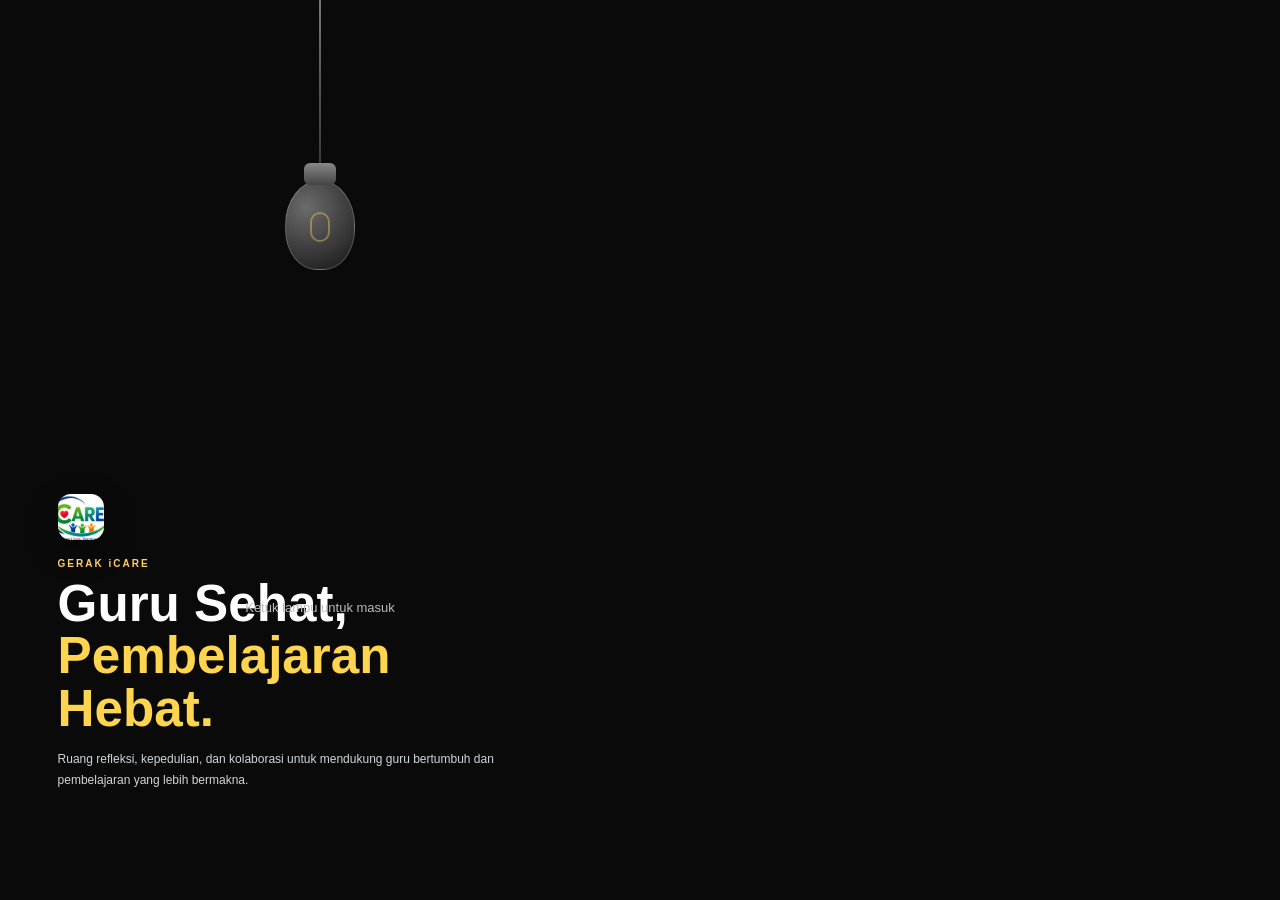
<file: index.html>
<!DOCTYPE html>
<html lang="id">
<head>
<meta charset="UTF-8"><meta name="viewport" content="width=device-width,initial-scale=1.0"><meta name="theme-color" content="#176fe5">
<title>GERAK iCARE — EWS</title><link rel="stylesheet" href="css/style.css">

<style id="daily-reflection-question-layout">
#refleksiPage #refleksiForm .reflection-question-block{
  display:grid !important;
  grid-template-columns:repeat(2,minmax(0,1fr));
  gap:12px;
  width:100%;
  margin:4px 0 2px;
}
#refleksiPage #refleksiForm .reflection-question-block > label{
  display:block !important;
  min-width:0;
  margin:0 !important;
  padding:13px;
  border:1px solid #eee6f0;
  border-radius:16px;
  background:#faf7fb;
  color:#5d5268;
  font-size:10px;
  font-weight:700;
  line-height:1.45;
}
#refleksiPage #refleksiForm .reflection-question-block > label textarea{
  display:block !important;
  width:100% !important;
  min-height:88px;
  margin:9px 0 0 !important;
  padding:11px 12px;
  border:1px solid #e5ddeb;
  border-radius:12px;
  background:#fff;
  color:var(--ink);
  resize:vertical;
  outline:0;
  line-height:1.5;
}
#refleksiPage #refleksiForm .reflection-question-block > label textarea:focus{
  border-color:#a58bd8;
  box-shadow:0 0 0 4px #f1ebff;
}
@media(max-width:760px){
  #refleksiPage #refleksiForm .reflection-question-block{grid-template-columns:1fr;gap:10px}
}
</style>
</head>
<body>
<div id="loginScreen" class="login-screen">
  <div class="login-lamp-left">
    <div class="bulb-position">
      <div class="bulb-swing" id="swing">
        <div class="wire"></div>
        <div class="bulb" id="bulb" role="button" tabindex="0" aria-label="Nyalakan lampu">
          <div class="filament"></div>
        </div>
        <div class="glow"></div>
      </div>
    </div>
    <div class="login-hero-copy">
      <div class="login-logo-mini"><img src="assets/care-logo.jpg" alt="GERAK iCARE"></div>
      <span class="login-hero-kicker">GERAK iCARE</span>
      <h1>Guru Sehat,<br><em>Pembelajaran Hebat.</em></h1>
      <p>Ruang refleksi, kepedulian, dan kolaborasi untuk mendukung guru bertumbuh dan pembelajaran yang lebih bermakna.</p>
    </div>
    <p class="hint">Ketuk lampu untuk masuk</p>
  </div>

  <div class="login-lamp-right">
    <div class="login-card">
      <div class="login-card-heading">
        <span class="login-hero-kicker">RUANG GERAK iCARE</span>
        <h2>Selamat datang kembali</h2>
        <p>Pilih peran Anda untuk melanjutkan.</p>
      </div>

      <div class="role-switch">
        <button class="role-card active" data-login-role="admin" type="button">
          <b>♙</b><strong>Kepala Sekolah</strong><small>Admin & pemantauan EWS</small>
        </button>
        <button class="role-card" data-login-role="guru" type="button">
          <b>♧</b><strong>Guru</strong><small>Refleksi pribadi</small>
        </button>
      </div>

      <form id="loginForm" class="login-form">
        <input type="hidden" id="loginRole" value="admin">

        <div id="adminCredentials">
          <div class="input-group">
            <input id="loginUsername" type="text" value="kepala" autocomplete="username" required>
            <label for="loginUsername">Username</label>
          </div>
          <div class="input-group">
            <input id="loginPassword" type="password" placeholder=" " autocomplete="current-password" required>
            <label for="loginPassword">Password</label>
          </div>
        </div>

        <div id="guruCredentials" hidden>
          <div class="input-group select-group">
            <select id="loginGuru" required>
              <option value="">Memuat nama guru...</option>
            </select>
            <label for="loginGuru">Nama Guru</label>
          </div>
          <div class="login-guru-row">
            <span id="loginGuruStatus">Memuat data guru...</span>
            <button id="refreshLoginGuru" type="button">↻ Muat ulang</button>
          </div>
        </div>

        <button id="loginButton" class="login-button" type="submit">Masuk sebagai Kepala Sekolah →</button>
        <div id="loginError" class="login-error"></div>
      </form>

      <div class="login-hint">Kepala Sekolah menggunakan password <code>1234</code>. Guru cukup memilih nama yang telah diisi oleh Kepala Sekolah.</div>
    </div>
  </div>
</div>

<div id="appShell" class="shell" hidden>
<aside class="sidebar">
  <div class="brand brand-pinterest"><div class="brand-mark">i</div><div><strong>GERAK iCARE</strong><span>Guru Sehat • Pembelajaran Hebat</span></div></div>

  <div class="side-profile">
    <button class="side-avatar-button" id="sideProfileButton" type="button" title="Ganti foto profil">
      <img id="sideProfilePhoto" alt="Foto profil">
      <span id="sideProfileInitial">KS</span>
      <i>✎</i>
    </button>
    <div><strong id="sideProfileName">Kepala Sekolah</strong><small id="sideProfileRole">Administrator</small></div>
  </div>

  <nav class="nav">
    <button class="nav-item active" data-page="dashboard"><span>⌂</span>Dashboard</button>
    <button class="nav-item" data-page="guru" data-role="admin"><span>♙</span>Data Guru</button>
    <button class="nav-item" data-page="mood" data-role="guru"><span>♡</span>Mood Check</button>
    <button class="nav-item" data-page="refleksi" data-role="guru"><span>✎</span>Daily Reflection</button>
    <button class="nav-item" data-page="evaluasi" data-role="guru"><span>▣</span>Weekly Wellbeing</button>
    <button class="nav-item" data-page="warning" data-role="admin"><span>!</span>Early Warning</button>
    <button class="nav-item" data-page="pengaturan" data-role="admin"><span>⚙</span>Pengaturan</button>
  </nav>

  <div class="sidebar-bottom">
    <button id="themeButton" class="theme-toggle">☼ ☾</button>
    <small>GERAK iCARE<br>v4.0 Dashboard</small>
  </div>
</aside>

<main class="main">
<header class="topbar">
  <div class="mobile-brand"><div class="brand-mark">i</div><strong>GERAK iCARE</strong></div>
  <div class="search"><span>⌕</span><input id="globalSearch" placeholder="Cari guru atau status EWS..."></div>
  <div class="top-actions">
    <div class="date-card"><span>Hari ini</span><strong id="currentDate">-</strong></div>
    <button id="notificationButton" class="icon-button notification" title="Notifikasi EWS">♧<b id="notificationBadge">0</b></button>
    <button class="profile profile-clickable" id="topProfileButton" type="button" title="Ganti foto profil">
      <span class="avatar-wrap"><img id="profilePhoto" alt="Foto profil"><span class="avatar" id="profileAvatar">KS</span><i>✎</i></span>
      <span><strong id="profileName">Kepala Sekolah</strong><small id="profileRole">Administrator</small></span>
    </button>
    <button id="logoutButton" class="logout-button">Keluar</button>
  </div>
</header>

<section id="dashboardPage" class="page active">

  <section class="dashboard-welcome">
    <div class="welcome-copy">
      <span class="welcome-kicker" id="roleBadge">KEPALA SEKOLAH • EWS</span>
      <h1 id="dashboardGreeting">Selamat datang, <span id="dashboardName">Kepala Sekolah</span>! <span class="wave-emoji">👋</span></h1>
      <p id="tagline">Pantau kondisi guru dengan data yang hangat, sederhana, dan mudah ditindaklanjuti.</p>
      <div class="welcome-actions">
        <button class="dashboard-cta" data-page="warning" data-role="admin">Buka Early Warning <span>→</span></button>
        <button class="dashboard-cta" data-page="mood" data-role="guru">Isi Mood Check <span>→</span></button>
      </div>
    </div>
    <div class="welcome-art" aria-hidden="true">
      <div class="art-orbit orbit-1"></div><div class="art-orbit orbit-2"></div>
      <div class="art-star star-1">✦</div><div class="art-star star-2">✦</div>
      <div class="art-plant"><span class="leaf leaf-a"></span><span class="leaf leaf-b"></span><span class="leaf leaf-c"></span><span class="pot"></span></div>
      <div class="art-spark">✧</div>
    </div>
  </section>

  <div id="adminDashboard" data-role="admin">
    <section class="dashboard-stats">
      <article class="dash-stat stat-purple"><div class="stat-icon">♙</div><div><small>Total Guru</small><strong id="totalGuru">0</strong><span>guru aktif</span></div><b class="stat-arrow">↗</b></article>
      <article class="dash-stat stat-green"><div class="stat-icon">✓</div><div><small>Aman</small><strong id="safeCount">0</strong><span>kondisi stabil</span></div><b class="stat-arrow">↗</b></article>
      <article class="dash-stat stat-yellow"><div class="stat-icon">!</div><div><small>Perlu Perhatian</small><strong id="attentionCount">0</strong><span>perlu dipantau</span></div><b class="stat-arrow">↗</b></article>
      <article class="dash-stat stat-orange"><div class="stat-icon">◒</div><div><small>Waspada / Prioritas</small><strong id="warningCount">0</strong><span><b id="priorityCount">0</b> prioritas</span></div><b class="stat-arrow">↗</b></article>
    </section>

    <section class="dashboard-grid-main">
      <article class="dash-panel trend-panel">
        <div class="panel-head">
          <div><span class="panel-kicker">EWS ANALYTICS</span><h2>Trend Kondisi Guru</h2><p>Perubahan status selama 7 hari terakhir</p></div>
          <div class="period-pill">7 Hari⌄</div>
        </div>
        <div class="trend-chart">
          <div class="trend-y"><span>Prioritas</span><span>Waspada</span><span>Perhatian</span><span>Aman</span></div>
          <div class="trend-stage"><div class="trend-grid"></div><svg id="ewsTrendChart" viewBox="0 0 700 210" preserveAspectRatio="none"></svg><div id="ewsTrendLabels" class="trend-x"></div></div>
        </div>
      </article>

      <article class="dash-panel status-panel">
        <div class="panel-head compact"><div><span class="panel-kicker">RINGKASAN</span><h2>Status EWS</h2></div><span class="mini-bell">♧</span></div>
        <div class="status-ring-wrap"><div class="status-ring"><div><strong id="ewsStablePercent">0%</strong><small>stabil</small></div></div><div class="ring-legend"><div><i class="dot dot-green"></i><span>Aman</span><b id="ringSafe">0</b></div><div><i class="dot dot-yellow"></i><span>Perhatian</span><b id="ringAttention">0</b></div><div><i class="dot dot-orange"></i><span>Waspada</span><b id="ringWarning">0</b></div><div><i class="dot dot-red"></i><span>Prioritas</span><b id="ringPriority">0</b></div></div></div>
        <div class="not-filled-line"><span>Belum mengisi</span><strong id="notFilledCount">0</strong></div>
      </article>
    </section>

    <section class="dashboard-grid-bottom">
      <article class="dash-panel alert-panel" id="alertBox">
        <div class="alert-icon">♡</div>
        <div><span class="panel-kicker">TINDAK LANJUT</span><h3 id="alertText">Tidak ada guru yang masuk Prioritas Tindak Lanjut.</h3><p>Informasi digunakan untuk dukungan dan tindak lanjut, bukan penilaian guru.</p></div>
        <button data-page="warning" class="soft-action">Lihat EWS →</button>
      </article>

      <article class="dash-panel activity-panel">
        <div class="panel-head compact"><div><span class="panel-kicker">AKTIVITAS TERBARU</span><h2>Update EWS</h2></div><button class="see-all" data-page="warning">Lihat semua</button></div>
        <div id="adminRecentList" class="activity-list"><div class="empty">Belum ada aktivitas.</div></div>
      </article>
    </section>

    <section class="dashboard-mini-row">
      <div class="connection-card"><span class="connection-dot" id="connectionDot"></span><div><strong id="connectionStatus">Menghubungkan...</strong><small>Google Apps Script + Google Sheets</small></div><span id="systemPill" class="system-pill">Memuat</span></div>
      <div class="quote-card">“Data yang baik membantu kita memberi dukungan pada waktu yang tepat.” <span>— GERAK iCARE</span></div>
    </section>

    <section class="analytics-integration">
      <div class="analytics-section-head">
        <div><span class="panel-kicker">MONITORING UTAMA</span><h2>Ringkasan Kondisi Guru</h2><p>Data terintegrasi dari Mood Check, Daily Reflection, Weekly Wellbeing, EWS, dan tindak lanjut.</p></div>
        <div class="analytics-filter"><button class="analytics-period active" data-analytics-period="7">7 Hari</button><button class="analytics-period" data-analytics-period="30">30 Hari</button></div>
      </div>
      <section class="analytics-kpis">
        <article class="analytics-kpi"><span class="analytics-kpi-icon">◔</span><div><small>Partisipasi Hari Ini</small><strong id="participationValue">0%</strong><span id="participationLabel">0 dari 0 guru mengisi</span></div></article>
        <article class="analytics-kpi"><span class="analytics-kpi-icon">♡</span><div><small>Wellbeing Guru</small><strong id="wellbeingValue">0%</strong><span id="wellbeingLabel">Belum ada data</span></div></article>
        <article class="analytics-kpi"><span class="analytics-kpi-icon">✦</span><div><small>Implementasi Pembelajaran Mendalam</small><strong id="pmValue">0%</strong><span id="pmLabel">Belum ada data</span></div></article>
        <article class="analytics-kpi"><span class="analytics-kpi-icon">!</span><div><small>EWS Aktif</small><strong id="ewsValue">0</strong><span id="ewsLabel">0 perlu tindak lanjut</span></div></article>
      </section>

      <section class="analytics-grid-v4">
        <article class="dash-panel analytics-card-v4">
          <div class="panel-head compact"><div><span class="panel-kicker">PARTISIPASI</span><h2>Trend Partisipasi</h2></div><span id="participationCategory" class="mini-category">—</span></div>
          <div class="simple-line-chart"><svg id="participationChart" viewBox="0 0 700 190" preserveAspectRatio="none"></svg><div id="participationLabels" class="simple-chart-labels"></div></div>
          <div class="analytics-foot"><span>Sudah mengisi <b id="filledToday">0</b></span><span>Belum mengisi <b id="notFilledToday">0</b></span></div>
        </article>
        <article class="dash-panel analytics-card-v4">
          <div class="panel-head compact"><div><span class="panel-kicker">DISTRIBUSI MOOD</span><h2>Mood Guru</h2></div><span id="moodPositiveLabel" class="mini-category">0% positif</span></div>
          <div class="mood-distribution"><div class="mood-donut" id="moodDonut"><strong id="moodDonutValue">0%</strong><small>positif</small></div><div id="moodLegend" class="mood-legend"></div></div>
        </article>
      </section>

      <section class="analytics-grid-v4">
        <article class="dash-panel analytics-card-v4">
          <div class="panel-head compact"><div><span class="panel-kicker">WELLBEING</span><h2>Trend Wellbeing Guru</h2></div><span id="wellbeingCategory" class="mini-category">—</span></div>
          <div class="simple-line-chart"><svg id="wellbeingChart" viewBox="0 0 700 190" preserveAspectRatio="none"></svg><div id="wellbeingLabels" class="simple-chart-labels"></div></div>
          <div id="wellbeingDistribution" class="distribution-strip"></div>
        </article>
        <article class="dash-panel analytics-card-v4">
          <div class="panel-head compact"><div><span class="panel-kicker">PEMBELAJARAN MENDALAM</span><h2>Implementasi PM</h2></div><span id="pmCategory" class="mini-category">—</span></div>
          <div id="pmBars" class="pm-bars"></div>
          <div class="analytics-foot"><span>Rata-rata sekolah</span><b id="pmAverage">0%</b></div>
        </article>
      </section>

      <section class="analytics-grid-v4">
        <article class="dash-panel analytics-card-v4 recommendation-panel-v4">
          <div class="panel-head compact"><div><span class="panel-kicker">RECOMMENDATION ENGINE</span><h2>Rekomendasi Otomatis</h2></div><button class="see-all" data-page="warning">Lihat EWS</button></div>
          <div id="recommendationList" class="recommendation-list-v4"></div>
        </article>
        <article class="dash-panel analytics-card-v4">
          <div class="panel-head compact"><div><span class="panel-kicker">TINDAK LANJUT</span><h2>Status Pendampingan</h2></div><span id="followUpOpenCount" class="mini-category">0 terbuka</span></div>
          <div id="followUpSummary" class="followup-summary-v4"></div>
        </article>
      </section>
    </section>
  </div>

  <div id="guruDashboard" data-role="guru" hidden>
    <section class="dashboard-stats guru-stats">
      <article class="dash-stat stat-purple"><div class="stat-icon">♡</div><div><small>Status EWS Saya</small><strong id="guruStatusShort">—</strong><span id="guruStatusHint">Belum ada data</span></div></article>
      <article class="dash-stat stat-green"><div class="stat-icon">☺</div><div><small>Mood Terakhir</small><strong id="guruMoodValue">—</strong><span id="guruMoodDate">Belum mengisi</span></div></article>
      <article class="dash-stat stat-yellow"><div class="stat-icon">◉</div><div><small>Skor EWS</small><strong id="guruOwnScore">0</strong><span>/100 skor kondisi</span></div></article>
      <article class="dash-stat stat-orange"><div class="stat-icon">★</div><div><small>Weekly Wellbeing</small><strong id="guruEvalValue">—</strong><span>skor terakhir / 20</span></div></article>
    </section>

    <section class="dashboard-grid-main">
      <article class="dash-panel personal-status-panel">
        <div class="panel-head"><div><span class="panel-kicker">RUANG PRIBADI</span><h2>Kondisi Saya</h2><p>Ringkasan hanya untuk akun Anda.</p></div><span id="guruOwnStatus" class="status-badge large">—</span></div>
        <div class="personal-score"><div><small>Skor EWS</small><strong id="guruOwnScoreLarge">0</strong><span>/100</span></div><div><small>Pemicu utama</small><p id="guruOwnTrigger">Belum ada data.</p></div><div><small>Trend</small><p id="guruOwnTrend">Stabil</p></div></div>
        <div class="personal-tip"><span>✦</span><div><strong>Ruang dukungan</strong><p>Gunakan Mood Check, Daily Reflection, dan Weekly Wellbeing untuk membantu membaca kondisi Anda.</p></div></div>
      </article>
      <article class="dash-panel mood-history-panel">
        <div class="panel-head compact"><div><span class="panel-kicker">7 HARI TERAKHIR</span><h2>Riwayat Mood</h2></div><button class="see-all" data-page="mood">Isi hari ini</button></div>
        <div id="guruOwnHistory" class="activity-list"></div>
      </article>
    </section>

    <section class="quick-actions">
      <button class="quick-action quick-blue" data-page="mood"><span>♡</span><div><strong>Mood Check</strong><small>Ceritakan kondisi hari ini</small></div><b>→</b></button>
      <button class="quick-action quick-pink" data-page="refleksi"><span>✎</span><div><strong>Daily Reflection</strong><small>Catat pengalaman pembelajaran</small></div><b>→</b></button>
      <button class="quick-action quick-yellow" data-page="evaluasi"><span>▣</span><div><strong>Weekly Wellbeing</strong><small>Refleksi kondisi mingguan</small></div><b>→</b></button>
    </section>

    <section class="guru-inspiration-grid">
      <article class="dash-panel motivation-card">
        <div class="motivation-mark">✦</div>
        <div class="motivation-content">
          <span class="panel-kicker">MOTIVASI HARI INI</span>
          <h2 id="guruMotivationText">Setiap langkah kecil dalam belajar dapat memberi dampak besar.</h2>
          <p id="guruMotivationSource">GERAK iCARE</p>
        </div>
        <button type="button" class="motivation-refresh" id="newMotivationButton" aria-label="Tampilkan motivasi lain">↻</button>
      </article>

      <article class="dash-panel inspiration-card">
        <div class="inspiration-visual">✦</div>
        <div class="inspiration-content">
          <span class="panel-kicker">INSPIRASI MENGAJAR</span>
          <h2>Temukan inspirasi pembelajaran di Ruang GTK</h2>
          <p>Akses Perangkat Ajar, Ide Praktik, Video Inspirasi, Asesmen, dan berbagai sumber pengembangan kompetensi guru.</p>
          <a class="ruang-gtk-button" href="https://guru.kemendikdasmen.go.id/" target="_blank" rel="noopener noreferrer">
            Buka Ruang GTK <span>↗</span>
          </a>
        </div>
      </article>
    </section>

    <div class="compat-fields" aria-hidden="true">
      <span id="guruWelcomeName"></span>
      <select id="moodGuru"></select><select id="refleksiGuru"></select><select id="evaluasiGuru"></select>
    </div>
  </div>
</section>

<section id="guruPage" class="page" data-role="admin"><div class="section-card full-page"><div class="page-heading"><span class="eyebrow blue">DATA GURU</span><h2>Data Guru</h2><p>Nama guru diisi dan dikelola oleh Kepala Sekolah. Nama tidak dibuat otomatis oleh sistem.</p></div><div class="toolbar"><input id="guruFullSearch" placeholder="Cari guru..."><button class="primary-small" id="addTeacherButton2">＋ Tambah Guru</button></div><div class="table-wrap"><table><thead><tr><th>No</th><th>Nama Guru</th><th>NIP</th><th>Mata Pelajaran</th><th>Kelas</th><th>Status</th><th>Aksi</th></tr></thead><tbody id="guruFullBody"></tbody></table></div></div></section>

<section id="moodPage" class="page" data-role="guru"><div class="section-card full-page form-page guru-form-page mood-form-page"><div class="page-heading"><span class="eyebrow blue">MOOD CHECK HARIAN</span><h2>Bagaimana kondisi Anda hari ini?</h2><p>Pilih kondisi yang paling menggambarkan hari Anda.</p></div><form id="moodForm"><label>Guru<input id="moodGuruName" readonly></label><label>Mood<select id="moodValue" required><option value="">Pilih mood</option><option>Sangat Baik</option><option>Baik</option><option>Biasa Saja</option><option>Kurang Baik</option><option>Sangat Tidak Baik</option></select></label><label>Catatan <span class="optional">opsional</span><textarea id="moodNote" rows="5" placeholder="Catatan singkat bila diperlukan..."></textarea></label><button class="primary-cta" type="submit">Simpan Mood →</button></form></div></section>

<section id="refleksiPage" class="page" data-role="guru"><div class="section-card full-page form-page guru-form-page refleksi-form-page"><div class="page-heading"><span class="eyebrow blue">DAILY REFLECTION</span><h2>Daily Reflection</h2><p>Refleksikan pengalaman pembelajaran hari ini untuk membantu mengenali kebutuhan dukungan dan perbaikan.</p></div><form id="refleksiForm"><label>Guru<input id="refleksiGuruName" readonly></label><label>Tanggal<input id="refleksiTanggal" type="date" required></label><div class="reflection-question-block"><label>Apakah tujuan pembelajaran tercapai?<textarea id="refTujuanPembelajaran" rows="3" required placeholder="Tuliskan refleksi Anda..."></textarea></label><label>Strategi apa yang berhasil?<textarea id="refStrategiBerhasil" rows="3" required placeholder="Tuliskan refleksi Anda..."></textarea></label><label>Apa kendala yang muncul?<textarea id="refKendala" rows="3" required placeholder="Tuliskan refleksi Anda..."></textarea></label><label>Bagaimana respons murid?<textarea id="refResponsMurid" rows="3" required placeholder="Tuliskan refleksi Anda..."></textarea></label><label>Apa yang perlu diperbaiki?<textarea id="refPerbaikan" rows="3" required placeholder="Tuliskan refleksi Anda..."></textarea></label></div><div class="pm-reflection-block"><div class="pm-reflection-title"><strong>Implementasi Pembelajaran Mendalam</strong><small>Nilai 1–4 pada pengalaman belajar dan kerangka pembelajaran.</small></div><div class="pm-reflection-grid"><label>Berkesadaran<select id="pmBerkesadaran" required><option value="">Skor</option><option value="1">1 — Belum terlaksana</option><option value="2">2 — Sebagian terlaksana</option><option value="3">3 — Terlaksana</option><option value="4">4 — Sangat terlaksana</option></select></label><label>Bermakna<select id="pmBermakna" required><option value="">Skor</option><option value="1">1 — Belum terlaksana</option><option value="2">2 — Sebagian terlaksana</option><option value="3">3 — Terlaksana</option><option value="4">4 — Sangat terlaksana</option></select></label><label>Menyenangkan<select id="pmMenyenangkan" required><option value="">Skor</option><option value="1">1 — Belum terlaksana</option><option value="2">2 — Sebagian terlaksana</option><option value="3">3 — Terlaksana</option><option value="4">4 — Sangat terlaksana</option></select></label><label>Memahami<select id="pmMemahami" required><option value="">Skor</option><option value="1">1 — Belum terlaksana</option><option value="2">2 — Sebagian terlaksana</option><option value="3">3 — Terlaksana</option><option value="4">4 — Sangat terlaksana</option></select></label><label>Mengaplikasi<select id="pmMengaplikasi" required><option value="">Skor</option><option value="1">1 — Belum terlaksana</option><option value="2">2 — Sebagian terlaksana</option><option value="3">3 — Terlaksana</option><option value="4">4 — Sangat terlaksana</option></select></label><label>Merefleksi<select id="pmMerefleksi" required><option value="">Skor</option><option value="1">1 — Belum terlaksana</option><option value="2">2 — Sebagian terlaksana</option><option value="3">3 — Terlaksana</option><option value="4">4 — Sangat terlaksana</option></select></label><label>Praktik Pedagogis<select id="pmPraktikPedagogis" required><option value="">Skor</option><option value="1">1 — Belum terlaksana</option><option value="2">2 — Sebagian terlaksana</option><option value="3">3 — Terlaksana</option><option value="4">4 — Sangat terlaksana</option></select></label><label>Kemitraan Pembelajaran<select id="pmKemitraan" required><option value="">Skor</option><option value="1">1 — Belum terlaksana</option><option value="2">2 — Sebagian terlaksana</option><option value="3">3 — Terlaksana</option><option value="4">4 — Sangat terlaksana</option></select></label><label>Lingkungan Pembelajaran<select id="pmLingkungan" required><option value="">Skor</option><option value="1">1 — Belum terlaksana</option><option value="2">2 — Sebagian terlaksana</option><option value="3">3 — Terlaksana</option><option value="4">4 — Sangat terlaksana</option></select></label><label>Pemanfaatan Teknologi Digital<select id="pmTeknologi" required><option value="">Skor</option><option value="1">1 — Belum terlaksana</option><option value="2">2 — Sebagian terlaksana</option><option value="3">3 — Terlaksana</option><option value="4">4 — Sangat terlaksana</option></select></label></div></div><label>Catatan <span class="optional">opsional</span><textarea id="refleksiCatatan" rows="5" placeholder="Catatan tambahan bila diperlukan..."></textarea></label><button class="primary-cta" type="submit">Simpan Daily Reflection →</button></form></div></section>

<section id="evaluasiPage" class="page" data-role="guru"><div class="section-card full-page form-page guru-form-page evaluasi-form-page"><div class="page-heading"><span class="eyebrow blue">WEEKLY WELLBEING</span><h2>Weekly Wellbeing</h2><p>Refleksikan kondisi dan kesejahteraan Anda selama minggu ini. Pilih skor yang paling sesuai.</p></div><form id="evaluasiForm"><label>Guru<input id="evaluasiGuruName" readonly></label><label>Minggu<input id="evaluasiMinggu" type="text" placeholder="Contoh: Minggu ke-1 Oktober 2026" required></label><div class="score-grid"><label>Saya merasa bersemangat dan termotivasi untuk melaksanakan pembelajaran selama minggu ini.<select id="evaluasiSemangat" required><option value="">Skor</option><option value="1">1 — Sangat Tidak Sesuai</option><option value="2">2 — Tidak Sesuai</option><option value="3">3 — Sesuai</option><option value="4">4 — Sangat Sesuai</option></select></label><label>Beban pekerjaan saya selama minggu ini masih dapat saya kelola dengan baik.<select id="evaluasiBeban" required><option value="">Skor</option><option value="1">1 — Sangat Tidak Sesuai</option><option value="2">2 — Tidak Sesuai</option><option value="3">3 — Sesuai</option><option value="4">4 — Sangat Sesuai</option></select></label><label>Saya merasa memiliki hubungan kerja yang positif dan dapat bekerja sama dengan rekan-rekan di sekolah.<select id="evaluasiHubunganKerja" required><option value="">Skor</option><option value="1">1 — Sangat Tidak Sesuai</option><option value="2">2 — Tidak Sesuai</option><option value="3">3 — Sesuai</option><option value="4">4 — Sangat Sesuai</option></select></label><label>Saya merasa mendapatkan dukungan yang saya butuhkan dari kepala sekolah dalam melaksanakan tugas dan menghadapi kendala.<select id="evaluasiDukungan" required><option value="">Skor</option><option value="1">1 — Sangat Tidak Sesuai</option><option value="2">2 — Tidak Sesuai</option><option value="3">3 — Sesuai</option><option value="4">4 — Sangat Sesuai</option></select></label><label>Saya mampu mengatur waktu antara pekerjaan di sekolah dan kehidupan pribadi dengan cukup baik.<select id="evaluasiKeseimbangan" required><option value="">Skor</option><option value="1">1 — Sangat Tidak Sesuai</option><option value="2">2 — Tidak Sesuai</option><option value="3">3 — Sesuai</option><option value="4">4 — Sangat Sesuai</option></select></label></div><div class="score-info">17–20 🟢 Aman · 13–16 🟡 Perlu Perhatian · 9–12 🟠 Waspada · 5–8 🔴 Prioritas Tindak Lanjut</div><button class="primary-cta" type="submit">Simpan Weekly Wellbeing →</button></form></div></section>

<section id="warningPage" class="page" data-role="admin"><div class="section-card full-page"><div class="page-heading"><span class="eyebrow blue">EARLY WARNING SYSTEM</span><h2>Kondisi Guru</h2><p>EWS membaca pola Mood Check, Daily Reflection, dan Weekly Wellbeing. Status tertinggi digunakan jika beberapa indikator berbeda.</p></div><div class="filter-row"><button class="filter-btn active" data-ewsf="ALL">Semua</button><button class="filter-btn" data-ewsf="AMAN">🟢 Aman</button><button class="filter-btn" data-ewsf="PERHATIAN">🟡 Perlu Perhatian</button><button class="filter-btn" data-ewsf="WASPADA">🟠 Waspada</button><button class="filter-btn" data-ewsf="PRIORITAS">🔴 Prioritas</button><button class="filter-btn" data-ewsf="BELUM">⚪ Belum Mengisi</button></div><div class="table-wrap"><table class="ews-table"><thead><tr><th>Guru</th><th>Status</th><th>Pemicu</th><th>Terakhir Mengisi</th><th>Tindak Lanjut</th></tr></thead><tbody id="ewsTableBody"></tbody></table></div></div></section>

<section id="pengaturanPage" class="page" data-role="admin"><div class="section-card full-page form-page"><div class="page-heading"><span class="eyebrow blue">SISTEM</span><h2>Pengaturan</h2><p>Pengaturan dasar aplikasi.</p></div><form id="settingsForm"><label>Tagline<input id="settingsTagline"></label><label>Nama Instansi<input id="settingsInstansi"></label><button class="primary-cta" type="submit">Simpan Pengaturan →</button></form></div></section>

<footer>GERAK iCARE • Deteksi Dini, Dukungan, dan Tindak Lanjut</footer>
</main></div>

<div id="profilePhotoModal" class="modal profile-photo-modal">
  <div class="modal-card photo-modal-card">
    <div class="modal-head"><strong>Foto Profil Guru</strong><button id="profilePhotoClose" type="button">×</button></div>
    <div class="photo-editor">
      <div class="photo-preview-wrap"><img id="photoPreview" alt="Pratinjau foto profil"><span id="photoPreviewInitial">G</span></div>
      <h3>Ganti foto profil</h3>
      <p>Pilih foto dari perangkat Anda. Foto disimpan untuk akun guru ini pada perangkat yang digunakan.</p>
      <label class="upload-photo-button">📷 Pilih Foto<input id="profilePhotoInput" type="file" accept="image/*" hidden></label>
      <div class="photo-actions"><button type="button" class="secondary" id="removeProfilePhoto">Hapus Foto</button><button type="button" class="primary-small" id="saveProfilePhoto">Gunakan Foto</button></div>
    </div>
  </div>
</div>

<div id="modal" class="modal"><div class="modal-card"><div class="modal-head"><strong id="modalTitle">Tambah Guru</strong><button id="modalClose">×</button></div><form id="teacherForm"><input type="hidden" id="teacherId"><label>Nama Guru<input id="teacherName" required></label><label>NIP<input id="teacherNip"></label><label>Mata Pelajaran<input id="teacherMapel"></label><label>Kelas<input id="teacherKelas"></label><label>Status<select id="teacherStatus"><option>Aktif</option><option>Nonaktif</option></select></label><div class="modal-actions"><button type="button" class="secondary" id="modalCancel">Batal</button><button type="submit" class="primary-small">Simpan</button></div></form></div></div>

<div id="detailModal" class="modal"><div class="modal-card detail-modal"><div class="modal-head"><strong>Detail Kondisi Guru</strong><button id="detailClose">×</button></div><div id="detailContent"></div></div></div>
<div id="toast" class="toast"></div>
<script src="js/api.js"></script><script src="js/app.js"></script>
</body></html>
</file>
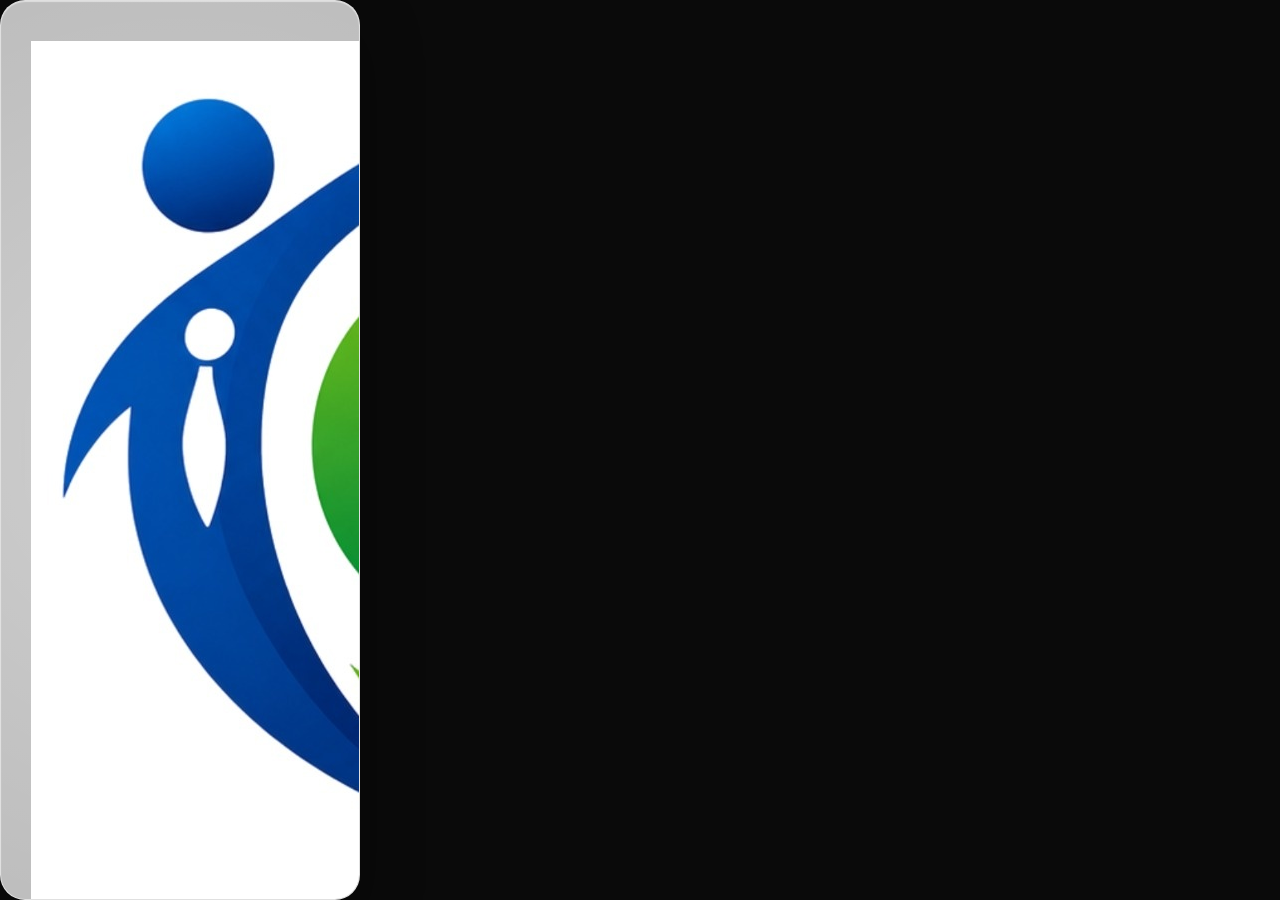
<file: index.backup.html>
<!DOCTYPE html>
<html lang="id">
<head>
<meta charset="UTF-8"><meta name="viewport" content="width=device-width,initial-scale=1.0"><meta name="theme-color" content="#176fe5">
<title>GERAK iCARE — EWS</title><link rel="stylesheet" href="css/style.css">
</head>
<body>
<div id="loginScreen" class="login-screen">
  <div class="login-card">
    <div class="login-brand"><img src="assets/care-logo.jpg" alt="CARE"><div><strong>GERAK iCARE</strong><span>Guru Sehat • Pembelajaran Hebat</span></div></div>
    <span class="eyebrow blue">SELAMAT DATANG</span><h1>Masuk ke GERAK iCARE</h1><p class="muted">Pilih jenis pengguna untuk melanjutkan.</p>
    <div class="role-switch"><button class="role-card active" data-login-role="admin" type="button"><b>♙</b><strong>Kepala Sekolah</strong><small>Admin & pemantauan EWS</small></button><button class="role-card" data-login-role="guru" type="button"><b>♧</b><strong>Guru</strong><small>Refleksi pribadi</small></button></div>
    <form id="loginForm" class="login-form"><input type="hidden" id="loginRole" value="admin">
      <div id="adminCredentials"><label>Username<input id="loginUsername" value="kepala" autocomplete="username" required></label><label>Password<input id="loginPassword" type="password" placeholder="Masukkan password" autocomplete="current-password" required></label></div>
      <div id="guruCredentials" hidden><label>Nama Guru<select id="loginGuru"><option value="">Memuat nama guru...</option></select></label><div class="login-guru-row"><span id="loginGuruStatus">Memuat data guru...</span><button id="refreshLoginGuru" type="button">↻ Muat ulang</button></div></div>
      <button id="loginButton" class="login-button" type="submit">Masuk sebagai Kepala Sekolah →</button><div id="loginError" class="login-error"></div>
    </form>
    <div class="login-hint">Kepala Sekolah menggunakan password <code>1234</code>. Guru cukup memilih nama yang telah diisi oleh Kepala Sekolah.</div>
  </div>
</div>

<div id="appShell" class="shell" hidden>
<aside class="sidebar">
  <div class="brand brand-pinterest"><div class="brand-mark">i</div><div><strong>GERAK iCARE</strong><span>Guru Sehat • Pembelajaran Hebat</span></div></div>

  <div class="side-profile">
    <button class="side-avatar-button" id="sideProfileButton" type="button" title="Ganti foto profil">
      <img id="sideProfilePhoto" alt="Foto profil">
      <span id="sideProfileInitial">KS</span>
      <i>✎</i>
    </button>
    <div><strong id="sideProfileName">Kepala Sekolah</strong><small id="sideProfileRole">Administrator</small></div>
  </div>

  <nav class="nav">
    <button class="nav-item active" data-page="dashboard"><span>⌂</span>Dashboard</button>
    <button class="nav-item" data-page="guru" data-role="admin"><span>♙</span>Data Guru</button>
    <button class="nav-item" data-page="mood" data-role="guru"><span>♡</span>Mood Check</button>
    <button class="nav-item" data-page="refleksi" data-role="guru"><span>✎</span>Refleksi Harian</button>
    <button class="nav-item" data-page="evaluasi" data-role="guru"><span>▣</span>Evaluasi Mingguan</button>
    <button class="nav-item" data-page="warning" data-role="admin"><span>!</span>Early Warning</button>
    <button class="nav-item" data-page="pengaturan" data-role="admin"><span>⚙</span>Pengaturan</button>
  </nav>

  <div class="sidebar-bottom">
    <button id="themeButton" class="theme-toggle">☼ ☾</button>
    <small>GERAK iCARE<br>v4.0 Dashboard</small>
  </div>
</aside>

<main class="main">
<header class="topbar">
  <div class="mobile-brand"><div class="brand-mark">i</div><strong>GERAK iCARE</strong></div>
  <div class="search"><span>⌕</span><input id="globalSearch" placeholder="Cari guru atau status EWS..."></div>
  <div class="top-actions">
    <div class="date-card"><span>Hari ini</span><strong id="currentDate">-</strong></div>
    <button id="notificationButton" class="icon-button notification" title="Notifikasi EWS">♧<b id="notificationBadge">0</b></button>
    <button class="profile profile-clickable" id="topProfileButton" type="button" title="Ganti foto profil">
      <span class="avatar-wrap"><img id="profilePhoto" alt="Foto profil"><span class="avatar" id="profileAvatar">KS</span><i>✎</i></span>
      <span><strong id="profileName">Kepala Sekolah</strong><small id="profileRole">Administrator</small></span>
    </button>
    <button id="logoutButton" class="logout-button">Keluar</button>
  </div>
</header>

<section id="dashboardPage" class="page active">

  <section class="dashboard-welcome">
    <div class="welcome-copy">
      <span class="welcome-kicker" id="roleBadge">KEPALA SEKOLAH • EWS</span>
      <h1 id="dashboardGreeting">Selamat datang, <span id="dashboardName">Kepala Sekolah</span>! <span class="wave-emoji">👋</span></h1>
      <p id="tagline">Pantau kondisi guru dengan data yang hangat, sederhana, dan mudah ditindaklanjuti.</p>
      <div class="welcome-actions">
        <button class="dashboard-cta" data-page="warning" data-role="admin">Buka Early Warning <span>→</span></button>
        <button class="dashboard-cta" data-page="mood" data-role="guru">Isi Mood Check <span>→</span></button>
      </div>
    </div>
    <div class="welcome-art" aria-hidden="true">
      <div class="art-orbit orbit-1"></div><div class="art-orbit orbit-2"></div>
      <div class="art-star star-1">✦</div><div class="art-star star-2">✦</div>
      <div class="art-plant"><span class="leaf leaf-a"></span><span class="leaf leaf-b"></span><span class="leaf leaf-c"></span><span class="pot"></span></div>
      <div class="art-spark">✧</div>
    </div>
  </section>

  <div id="adminDashboard" data-role="admin">
    <section class="dashboard-stats">
      <article class="dash-stat stat-purple"><div class="stat-icon">♙</div><div><small>Total Guru</small><strong id="totalGuru">0</strong><span>guru aktif</span></div><b class="stat-arrow">↗</b></article>
      <article class="dash-stat stat-green"><div class="stat-icon">✓</div><div><small>Aman</small><strong id="safeCount">0</strong><span>kondisi stabil</span></div><b class="stat-arrow">↗</b></article>
      <article class="dash-stat stat-yellow"><div class="stat-icon">!</div><div><small>Perlu Perhatian</small><strong id="attentionCount">0</strong><span>perlu dipantau</span></div><b class="stat-arrow">↗</b></article>
      <article class="dash-stat stat-orange"><div class="stat-icon">◒</div><div><small>Waspada / Prioritas</small><strong id="warningCount">0</strong><span><b id="priorityCount">0</b> prioritas</span></div><b class="stat-arrow">↗</b></article>
    </section>

    <section class="dashboard-grid-main">
      <article class="dash-panel trend-panel">
        <div class="panel-head">
          <div><span class="panel-kicker">EWS ANALYTICS</span><h2>Trend Kondisi Guru</h2><p>Perubahan status selama 7 hari terakhir</p></div>
          <div class="period-pill">7 Hari⌄</div>
        </div>
        <div class="trend-chart">
          <div class="trend-y"><span>Prioritas</span><span>Waspada</span><span>Perhatian</span><span>Aman</span></div>
          <div class="trend-stage"><div class="trend-grid"></div><svg id="ewsTrendChart" viewBox="0 0 700 210" preserveAspectRatio="none"></svg><div id="ewsTrendLabels" class="trend-x"></div></div>
        </div>
      </article>

      <article class="dash-panel status-panel">
        <div class="panel-head compact"><div><span class="panel-kicker">RINGKASAN</span><h2>Status EWS</h2></div><span class="mini-bell">♧</span></div>
        <div class="status-ring-wrap"><div class="status-ring"><div><strong id="ewsStablePercent">0%</strong><small>stabil</small></div></div><div class="ring-legend"><div><i class="dot dot-green"></i><span>Aman</span><b id="ringSafe">0</b></div><div><i class="dot dot-yellow"></i><span>Perhatian</span><b id="ringAttention">0</b></div><div><i class="dot dot-orange"></i><span>Waspada</span><b id="ringWarning">0</b></div><div><i class="dot dot-red"></i><span>Prioritas</span><b id="ringPriority">0</b></div></div></div>
        <div class="not-filled-line"><span>Belum mengisi</span><strong id="notFilledCount">0</strong></div>
      </article>
    </section>

    <section class="dashboard-grid-bottom">
      <article class="dash-panel alert-panel" id="alertBox">
        <div class="alert-icon">♡</div>
        <div><span class="panel-kicker">TINDAK LANJUT</span><h3 id="alertText">Tidak ada guru yang masuk Prioritas Tindak Lanjut.</h3><p>Informasi digunakan untuk dukungan dan tindak lanjut, bukan penilaian guru.</p></div>
        <button data-page="warning" class="soft-action">Lihat EWS →</button>
      </article>

      <article class="dash-panel activity-panel">
        <div class="panel-head compact"><div><span class="panel-kicker">AKTIVITAS TERBARU</span><h2>Update EWS</h2></div><button class="see-all" data-page="warning">Lihat semua</button></div>
        <div id="adminRecentList" class="activity-list"><div class="empty">Belum ada aktivitas.</div></div>
      </article>
    </section>

    <section class="dashboard-mini-row">
      <div class="connection-card"><span class="connection-dot" id="connectionDot"></span><div><strong id="connectionStatus">Menghubungkan...</strong><small>Google Apps Script + Google Sheets</small></div><span id="systemPill" class="system-pill">Memuat</span></div>
      <div class="quote-card">“Data yang baik membantu kita memberi dukungan pada waktu yang tepat.” <span>— GERAK iCARE</span></div>
    </section>
  </div>

  <div id="guruDashboard" data-role="guru" hidden>
    <section class="dashboard-stats guru-stats">
      <article class="dash-stat stat-purple"><div class="stat-icon">♡</div><div><small>Status EWS Saya</small><strong id="guruStatusShort">—</strong><span id="guruStatusHint">Belum ada data</span></div></article>
      <article class="dash-stat stat-green"><div class="stat-icon">☺</div><div><small>Mood Terakhir</small><strong id="guruMoodValue">—</strong><span id="guruMoodDate">Belum mengisi</span></div></article>
      <article class="dash-stat stat-yellow"><div class="stat-icon">◉</div><div><small>Skor EWS</small><strong id="guruOwnScore">0</strong><span>/100 skor kondisi</span></div></article>
      <article class="dash-stat stat-orange"><div class="stat-icon">★</div><div><small>Evaluasi Mingguan</small><strong id="guruEvalValue">—</strong><span>skor terakhir / 20</span></div></article>
    </section>

    <section class="dashboard-grid-main">
      <article class="dash-panel personal-status-panel">
        <div class="panel-head"><div><span class="panel-kicker">RUANG PRIBADI</span><h2>Kondisi Saya</h2><p>Ringkasan hanya untuk akun Anda.</p></div><span id="guruOwnStatus" class="status-badge large">—</span></div>
        <div class="personal-score"><div><small>Skor EWS</small><strong id="guruOwnScoreLarge">0</strong><span>/100</span></div><div><small>Pemicu utama</small><p id="guruOwnTrigger">Belum ada data.</p></div><div><small>Trend</small><p id="guruOwnTrend">Stabil</p></div></div>
        <div class="personal-tip"><span>✦</span><div><strong>Ruang dukungan</strong><p>Gunakan Mood Check, Refleksi Harian, dan Evaluasi Mingguan untuk membantu membaca kondisi Anda.</p></div></div>
      </article>
      <article class="dash-panel mood-history-panel">
        <div class="panel-head compact"><div><span class="panel-kicker">7 HARI TERAKHIR</span><h2>Riwayat Mood</h2></div><button class="see-all" data-page="mood">Isi hari ini</button></div>
        <div id="guruOwnHistory" class="activity-list"></div>
      </article>
    </section>

    <section class="quick-actions">
      <button class="quick-action quick-blue" data-page="mood"><span>♡</span><div><strong>Mood Check</strong><small>Ceritakan kondisi hari ini</small></div><b>→</b></button>
      <button class="quick-action quick-pink" data-page="refleksi"><span>✎</span><div><strong>Refleksi Harian</strong><small>Catat pengalaman pembelajaran</small></div><b>→</b></button>
      <button class="quick-action quick-yellow" data-page="evaluasi"><span>▣</span><div><strong>Evaluasi Mingguan</strong><small>Isi evaluasi 5 aspek</small></div><b>→</b></button>
    </section>

    <div class="compat-fields" aria-hidden="true">
      <span id="guruWelcomeName"></span>
      <select id="moodGuru"></select><select id="refleksiGuru"></select><select id="evaluasiGuru"></select>
    </div>
  </div>
</section>

<section id="guruPage" class="page" data-role="admin"><div class="section-card full-page"><div class="page-heading"><span class="eyebrow blue">DATA GURU</span><h2>Data Guru</h2><p>Nama guru diisi dan dikelola oleh Kepala Sekolah. Nama tidak dibuat otomatis oleh sistem.</p></div><div class="toolbar"><input id="guruFullSearch" placeholder="Cari guru..."><button class="primary-small" id="addTeacherButton2">＋ Tambah Guru</button></div><div class="table-wrap"><table><thead><tr><th>No</th><th>Nama Guru</th><th>NIP</th><th>Mata Pelajaran</th><th>Kelas</th><th>Status</th><th>Aksi</th></tr></thead><tbody id="guruFullBody"></tbody></table></div></div></section>

<section id="moodPage" class="page" data-role="guru"><div class="section-card full-page form-page"><div class="page-heading"><span class="eyebrow blue">MOOD CHECK HARIAN</span><h2>Bagaimana kondisi Anda hari ini?</h2><p>Pilih kondisi yang paling menggambarkan hari Anda.</p></div><form id="moodForm"><label>Guru<input id="moodGuruName" readonly></label><label>Mood<select id="moodValue" required><option value="">Pilih mood</option><option>Sangat Baik</option><option>Baik</option><option>Biasa Saja</option><option>Kurang Baik</option><option>Sangat Tidak Baik</option></select></label><label>Catatan <span class="optional">opsional</span><textarea id="moodNote" rows="5" placeholder="Catatan singkat bila diperlukan..."></textarea></label><button class="primary-cta" type="submit">Simpan Mood →</button></form></div></section>

<section id="refleksiPage" class="page" data-role="guru"><div class="section-card full-page form-page"><div class="page-heading"><span class="eyebrow blue">REFLEKSI HARIAN</span><h2>Refleksi Pembelajaran</h2><p>Ringkasan indikator digunakan untuk membaca pola dukungan yang diperlukan.</p></div><form id="refleksiForm"><label>Guru<input id="refleksiGuruName" readonly></label><label>Tanggal<input id="refleksiTanggal" type="date" required></label><label>Beban Kerja<select id="refleksiBeban" required><option value="">Pilih</option><option>Ringan</option><option>Sedang</option><option>Berat</option></select></label><label>Kondisi Pembelajaran<select id="refleksiPembelajaran" required><option value="">Pilih</option><option>Sangat Lancar</option><option>Cukup Lancar</option><option>Mengalami Kendala</option></select></label><label>Dukungan yang Dibutuhkan<select id="refleksiDukungan" required><option value="">Pilih</option><option>Tidak membutuhkan bantuan</option><option>Perlu diskusi</option><option>Perlu dukungan Kepala Sekolah</option><option>Perlu bantuan segera</option></select></label><label>Catatan <span class="optional">opsional</span><textarea id="refleksiCatatan" rows="6" placeholder="Tuliskan refleksi bila diperlukan..."></textarea></label><button class="primary-cta" type="submit">Simpan Refleksi →</button></form></div></section>

<section id="evaluasiPage" class="page" data-role="guru"><div class="section-card full-page form-page"><div class="page-heading"><span class="eyebrow blue">EVALUASI MINGGUAN</span><h2>Evaluasi Mingguan</h2><p>Setiap aspek diberi skor 1–4.</p></div><form id="evaluasiForm"><label>Guru<input id="evaluasiGuruName" readonly></label><label>Minggu<input id="evaluasiMinggu" type="text" placeholder="Contoh: Minggu ke-1 Oktober 2026" required></label><div class="score-grid"><label>Beban kerja<select id="evaluasiBeban" required><option value="">Skor</option><option value="1">1</option><option value="2">2</option><option value="3">3</option><option value="4">4</option></select></label><label>Kondisi pembelajaran<select id="evaluasiPembelajaran" required><option value="">Skor</option><option value="1">1</option><option value="2">2</option><option value="3">3</option><option value="4">4</option></select></label><label>Hubungan/kolaborasi<select id="evaluasiKolaborasi" required><option value="">Skor</option><option value="1">1</option><option value="2">2</option><option value="3">3</option><option value="4">4</option></select></label><label>Dukungan yang diterima<select id="evaluasiDukungan" required><option value="">Skor</option><option value="1">1</option><option value="2">2</option><option value="3">3</option><option value="4">4</option></select></label><label>Kesiapan minggu berikutnya<select id="evaluasiKesiapan" required><option value="">Skor</option><option value="1">1</option><option value="2">2</option><option value="3">3</option><option value="4">4</option></select></label></div><div class="score-info">17–20 🟢 Aman · 13–16 🟡 Perlu Perhatian · 9–12 🟠 Waspada · 5–8 🔴 Prioritas Tindak Lanjut</div><button class="primary-cta" type="submit">Simpan Evaluasi →</button></form></div></section>

<section id="warningPage" class="page" data-role="admin"><div class="section-card full-page"><div class="page-heading"><span class="eyebrow blue">EARLY WARNING SYSTEM</span><h2>Kondisi Guru</h2><p>EWS membaca pola Mood Check, Refleksi Harian, dan Evaluasi Mingguan. Status tertinggi digunakan jika beberapa indikator berbeda.</p></div><div class="filter-row"><button class="filter-btn active" data-ewsf="ALL">Semua</button><button class="filter-btn" data-ewsf="AMAN">🟢 Aman</button><button class="filter-btn" data-ewsf="PERHATIAN">🟡 Perlu Perhatian</button><button class="filter-btn" data-ewsf="WASPADA">🟠 Waspada</button><button class="filter-btn" data-ewsf="PRIORITAS">🔴 Prioritas</button><button class="filter-btn" data-ewsf="BELUM">⚪ Belum Mengisi</button></div><div class="table-wrap"><table class="ews-table"><thead><tr><th>Guru</th><th>Status</th><th>Pemicu</th><th>Terakhir Mengisi</th><th>Tindak Lanjut</th></tr></thead><tbody id="ewsTableBody"></tbody></table></div></div></section>

<section id="pengaturanPage" class="page" data-role="admin"><div class="section-card full-page form-page"><div class="page-heading"><span class="eyebrow blue">SISTEM</span><h2>Pengaturan</h2><p>Pengaturan dasar aplikasi.</p></div><form id="settingsForm"><label>Tagline<input id="settingsTagline"></label><label>Nama Instansi<input id="settingsInstansi"></label><button class="primary-cta" type="submit">Simpan Pengaturan →</button></form></div></section>

<footer>GERAK iCARE • Deteksi Dini, Dukungan, dan Tindak Lanjut</footer>
</main></div>

<div id="profilePhotoModal" class="modal profile-photo-modal">
  <div class="modal-card photo-modal-card">
    <div class="modal-head"><strong>Foto Profil Guru</strong><button id="profilePhotoClose" type="button">×</button></div>
    <div class="photo-editor">
      <div class="photo-preview-wrap"><img id="photoPreview" alt="Pratinjau foto profil"><span id="photoPreviewInitial">G</span></div>
      <h3>Ganti foto profil</h3>
      <p>Pilih foto dari perangkat Anda. Foto disimpan untuk akun guru ini pada perangkat yang digunakan.</p>
      <label class="upload-photo-button">📷 Pilih Foto<input id="profilePhotoInput" type="file" accept="image/*" hidden></label>
      <div class="photo-actions"><button type="button" class="secondary" id="removeProfilePhoto">Hapus Foto</button><button type="button" class="primary-small" id="saveProfilePhoto">Gunakan Foto</button></div>
    </div>
  </div>
</div>

<div id="modal" class="modal"><div class="modal-card"><div class="modal-head"><strong id="modalTitle">Tambah Guru</strong><button id="modalClose">×</button></div><form id="teacherForm"><input type="hidden" id="teacherId"><label>Nama Guru<input id="teacherName" required></label><label>NIP<input id="teacherNip"></label><label>Mata Pelajaran<input id="teacherMapel"></label><label>Kelas<input id="teacherKelas"></label><label>Status<select id="teacherStatus"><option>Aktif</option><option>Nonaktif</option></select></label><div class="modal-actions"><button type="button" class="secondary" id="modalCancel">Batal</button><button type="submit" class="primary-small">Simpan</button></div></form></div></div>

<div id="detailModal" class="modal"><div class="modal-card detail-modal"><div class="modal-head"><strong>Detail Kondisi Guru</strong><button id="detailClose">×</button></div><div id="detailContent"></div></div></div>
<div id="toast" class="toast"></div>
<script src="js/api.js"></script><script src="js/app.js"></script>
</body></html>
</file>
<file: css/style.css>
:root{--blue:#176fe5;--blue2:#0f58bd;--ink:#173a61;--muted:#7890a9;--line:#dfeaf5;--bg:#f5f9fd;--card:#fff;--safe:#21a66a;--yellow:#d99a00;--orange:#df7218;--red:#d84c5a;--shadow:0 16px 45px rgba(37,91,137,.09)}*{box-sizing:border-box}body{margin:0;font-family:Inter,Segoe UI,Arial,sans-serif;background:var(--bg);color:var(--ink);font-size:13px}button,input,select,textarea{font:inherit}button{cursor:pointer}.muted{color:var(--muted)}[hidden]{display:none!important}.login-screen{position:fixed;inset:0;z-index:100;display:grid;grid-template-columns:50% 50%;min-height:100dvh;overflow:hidden;background:#0a0a0a;transition:background .6s ease;color:#fff}
.login-screen.light-on{background:radial-gradient(circle at 30% 30%,#fff3b0,#d6b85a)}
.login-lamp-left{position:relative;width:100%;height:100%;overflow:hidden}
.login-lamp-right{width:100%;height:100%;display:flex;align-items:center;justify-content:center;transform:translateX(100%);opacity:0;visibility:hidden;pointer-events:none;transition:.8s cubic-bezier(.25,.8,.25,1),visibility 0s linear .8s}
.login-screen.light-on .login-lamp-right{transform:translateX(0);opacity:1;visibility:visible;pointer-events:auto;transition:.8s cubic-bezier(.25,.8,.25,1),visibility 0s}
.login-lamp-left .bulb-position{position:absolute;top:0;left:50%;transform:translateX(-50%)}
.login-lamp-left .bulb-swing{transform-origin:top center}
.login-lamp-left .wire{width:2px;height:180px;background:linear-gradient(#777,#333);margin:auto}
.login-lamp-left .bulb{width:70px;height:90px;border-radius:50% 50% 45% 45%;margin:auto;position:relative;z-index:2;cursor:pointer;outline:none;background:radial-gradient(circle at 30% 30%,rgba(255,255,255,.4),rgba(255,255,255,.05));backdrop-filter:blur(6px);border:1px solid rgba(255,255,255,.2);transition:.4s}
.login-lamp-left .bulb:focus-visible{box-shadow:0 0 0 3px rgba(255,204,102,.7)}
.login-lamp-left .bulb:before{content:"";position:absolute;top:-18px;left:50%;transform:translateX(-50%);width:32px;height:22px;border-radius:6px;background:linear-gradient(#888,#444)}
.login-lamp-left .filament{position:absolute;top:35%;left:50%;width:20px;height:30px;transform:translateX(-50%);border:2px solid #ffcc66;border-radius:10px;opacity:.4;transition:.4s;pointer-events:none}
.login-lamp-left .glow{width:320px;height:320px;background:radial-gradient(circle,rgba(255,240,150,.5),transparent 70%);margin:auto;margin-top:-60px;opacity:0;transition:.5s;filter:blur(10px);pointer-events:none}
.login-screen.light-on .login-lamp-left .bulb{background:radial-gradient(circle at center,#fff6c0,#ffd54f);box-shadow:0 0 30px #ffd54f,0 0 80px #ffec99,0 0 140px rgba(255,220,100,.6)}
.login-screen.light-on .login-lamp-left .filament{opacity:1;box-shadow:0 0 10px #ffcc66}
.login-screen.light-on .login-lamp-left .glow{opacity:1}
.login-hero-copy{position:absolute;left:9%;bottom:12%;max-width:520px;padding-right:30px}
.login-logo-mini{width:46px;height:46px;border-radius:13px;overflow:hidden;margin-bottom:15px;box-shadow:0 10px 30px rgba(0,0,0,.25)}
.login-logo-mini img{width:100%;height:100%;object-fit:cover}
.login-hero-kicker{font-size:10px;letter-spacing:2px;font-weight:800;color:#ffcc66}
.login-hero-copy h1{font-size:clamp(34px,4vw,56px);line-height:1.02;margin:8px 0 14px;color:#fff}
.login-hero-copy h1 em{font-style:normal;color:#ffd54f}
.login-hero-copy p{max-width:500px;color:#d1d5db;font-size:12px;line-height:1.8;margin:0}
.login-screen.light-on .login-hero-copy p{color:#4b4b3e}
.login-screen.light-on .login-hero-copy h1{color:#222}
.login-screen.light-on .login-hero-kicker{color:#765d00}
.login-lamp-left .hint{position:absolute;left:50%;top:50%;transform:translateX(-50%);margin-top:150px;font-size:13px;color:#bbb;white-space:nowrap;pointer-events:none;animation:loginPulse 2s ease-in-out infinite;transition:opacity .4s}
.login-screen.light-on .hint{opacity:0;animation:none}
@keyframes loginSwing{0%{transform:rotate(10deg)}50%{transform:rotate(-10deg)}100%{transform:rotate(10deg)}}
@keyframes loginPulse{0%,100%{opacity:.4}50%{opacity:1}}
.login-lamp-left .bulb-swing.animate{animation:loginSwing 1.5s ease-in-out}
.login-card{width:360px;max-width:90%;padding:40px 30px;border-radius:25px;background:rgba(255,255,255,.72);backdrop-filter:blur(25px);box-shadow:0 25px 60px rgba(0,0,0,.35),inset 0 1px 1px rgba(255,255,255,.5);border:1px solid rgba(255,255,255,.55);color:#222;text-align:center;position:relative;overflow:hidden}
.login-card:before{content:"";position:absolute;top:-50%;left:-50%;width:200%;height:200%;background:radial-gradient(circle,rgba(255,255,255,.3),transparent 60%);transform:rotate(25deg);pointer-events:none}
.login-card>*{position:relative;z-index:1}
.login-card-heading h2{font-size:24px;margin:7px 0 4px}
.login-card-heading p{font-size:12px;color:#666;margin:0 0 21px}
.role-switch{display:grid;grid-template-columns:1fr 1fr;gap:8px;margin:0 0 14px}
.role-card{border:1px solid rgba(80,80,80,.14);background:rgba(255,255,255,.38);border-radius:14px;padding:11px;text-align:left;color:#222}
.role-card.active{border-color:#d4ae3d;background:rgba(255,244,190,.7);box-shadow:inset 0 0 0 1px rgba(212,174,61,.25)}
.role-card b{display:grid;place-items:center;width:28px;height:28px;border-radius:9px;background:#fff;color:#a77c00;margin-bottom:6px}
.role-card strong,.role-card small{display:block}.role-card strong{font-size:10px}.role-card small{font-size:8px;color:#777;margin-top:3px}
.login-form{display:grid;gap:10px}.login-form>div{width:100%}
.input-group{position:relative;margin-bottom:7px}.input-group input,.input-group select{width:100%;padding:14px;border-radius:12px;border:1px solid rgba(80,80,80,.13);outline:none;background:rgba(255,255,255,.58);font-size:14px;color:#222}
.input-group select{appearance:auto;padding-top:14px}
.input-group label{position:absolute;left:14px;top:14px;font-size:14px;color:#666;pointer-events:none;transition:.3s;background:transparent}
.input-group input:focus+label,.input-group input:not(:placeholder-shown)+label,.input-group select:focus+label,.input-group select:valid+label{top:-8px;left:10px;font-size:11px;background:#fff;padding:2px 6px;border-radius:6px;color:#555}
.input-group input:focus,.input-group select:focus{box-shadow:0 0 0 2px rgba(255,200,0,.55);border-color:#e1bd48}
.login-button{width:100%;padding:14px;border-radius:12px;border:0;background:linear-gradient(135deg,#ffcc00,#ffaa00);font-weight:800;color:#2c250e;cursor:pointer;transition:.3s}
.login-button:hover{transform:translateY(-2px);box-shadow:0 10px 20px rgba(255,170,0,.35)}
.login-error{min-height:17px;color:var(--red);text-align:center;font-size:10px}.login-hint{margin-top:7px;padding:10px 12px;border-radius:12px;background:rgba(255,255,255,.42);color:#666;font-size:8px;line-height:1.6}.login-hint code{font-weight:800;color:#765d00}
.login-guru-row{display:flex;justify-content:space-between;align-items:center;color:#777;font-size:8px;margin-top:0}.login-guru-row button{border:0;background:transparent;color:#8b6900;font-size:8px}
@media(max-width:720px) and (orientation:portrait){.login-screen{grid-template-columns:1fr;grid-template-rows:38% 62%;overflow:auto}.login-lamp-left{height:100%}.login-lamp-right{height:100%;padding:0 16px;align-items:flex-start}.login-screen.light-on .login-lamp-right{transform:translateY(0)}.login-lamp-right{transform:translateY(60px)}.login-lamp-left .wire{height:60px}.login-lamp-left .bulb{width:64px;height:82px}.login-lamp-left .glow{width:240px;height:240px;margin-top:-50px}.login-lamp-left .hint{top:0;margin-top:215px}.login-hero-copy{left:7%;bottom:7%;max-width:90%;padding-right:10px}.login-logo-mini{display:none}.login-hero-copy h1{font-size:28px;margin:5px 0 8px}.login-hero-copy p{font-size:9px;line-height:1.5;max-width:330px}.login-card{width:100%;max-width:380px;padding:30px 22px;border-radius:22px}.login-card-heading h2{font-size:22px}.input-group input,.input-group select{font-size:16px;padding:14px}.login-button{padding:15px;font-size:15px}}
@media(max-height:520px) and (orientation:landscape){.login-screen{grid-template-columns:50% 50%}.login-lamp-left .wire{height:60px}.login-lamp-left .bulb{width:56px;height:72px}.login-lamp-left .glow{width:200px;height:200px;margin-top:-45px}.login-lamp-left .hint{top:0;margin-top:170px}.login-hero-copy{bottom:5%;left:6%;max-width:85%}.login-hero-copy h1{font-size:24px}.login-hero-copy p{font-size:8px}.login-card{width:320px;padding:20px 22px;border-radius:20px}.login-card-heading h2{font-size:20px}.login-card-heading p{margin-bottom:12px}.input-group{margin-bottom:4px}.input-group input,.input-group select{font-size:16px;padding:11px 14px}.login-button{padding:11px}.login-hint{margin-top:3px}}
@media(prefers-reduced-motion:reduce){.login-lamp-left .bulb-swing.animate,.login-lamp-left .hint{animation:none}}
.shell{display:flex;min-height:100vh}.sidebar{position:fixed;inset:0 auto 0 0;width:235px;background:#fff;border-right:1px solid var(--line);padding:22px 14px;display:flex;flex-direction:column;z-index:5}.brand{padding:0 8px 25px}.nav{display:grid;gap:5px}.nav-item{border:0;background:transparent;color:#7089a4;text-align:left;padding:11px 13px;border-radius:12px;display:flex;gap:11px;align-items:center;font-size:11px}.nav-item span{width:21px;text-align:center;font-size:16px}.nav-item.active,.nav-item:hover{background:#edf6ff;color:var(--blue);font-weight:800}.sidebar-bottom{margin-top:auto;display:flex;align-items:center;justify-content:space-between;color:#9aacc0}.theme-toggle{border:1px solid var(--line);background:#fff;border-radius:10px;padding:7px 10px;color:#6f87a2}.sidebar-bottom small{font-size:8px;line-height:1.5}.main{margin-left:235px;width:calc(100% - 235px);padding:0 28px 35px}.topbar{height:76px;display:flex;align-items:center;gap:18px}.mobile-brand{display:none}.search{width:300px;display:flex;align-items:center;border:1px solid var(--line);background:#fff;border-radius:13px;padding-left:11px;color:#9ab0c5}.search input{border:0;margin:0;padding:9px;background:transparent}.top-actions{margin-left:auto;display:flex;align-items:center;gap:10px}.date-card{padding:7px 11px;background:#fff;border:1px solid var(--line);border-radius:11px}.date-card span,.date-card strong{display:block}.date-card span{font-size:8px;color:#9ab0c0}.date-card strong{font-size:10px;margin-top:2px}.icon-button{position:relative;border:1px solid var(--line);background:#fff;border-radius:11px;width:38px;height:38px;color:#6d87a3}.icon-button b{position:absolute;right:-3px;top:-5px;background:var(--red);color:#fff;border-radius:10px;min-width:15px;padding:2px 4px;font-size:8px}.profile{display:flex;align-items:center;gap:8px;border:0;background:transparent;text-align:left}.avatar{display:grid;place-items:center;width:34px;height:34px;border-radius:50%;background:#eaf4ff;color:var(--blue);font-weight:800;font-size:9px}.profile strong,.profile small{display:block}.profile strong{font-size:10px}.profile small{font-size:8px;color:var(--muted);margin-top:2px}.logout-button{border:1px solid var(--line);background:#fff;color:#59748e;border-radius:11px;padding:9px 11px;font-size:9px;font-weight:700}.page{display:none}.page.active{display:block}.hero{min-height:215px;background:linear-gradient(105deg,#edf7ff,#f9fcff 58%,#edf8f5);border:1px solid var(--line);border-radius:24px;display:flex;overflow:hidden;position:relative;margin-bottom:18px}.hero-copy{padding:30px;position:relative;z-index:2}.hero h1{font-size:29px;line-height:1.05;margin:7px 0}.hero h1 em{font-style:normal;color:var(--blue)}.hero p{max-width:570px;color:var(--muted);font-size:11px;line-height:1.6}.hero .primary-cta{margin-top:7px}.hero-art{margin-left:auto;width:42%;position:relative;overflow:hidden}.sun{position:absolute;width:85px;height:85px;border-radius:50%;background:#ffe2a1;right:18%;top:28px;opacity:.85}.mountain{position:absolute;bottom:0;width:0;height:0;border-left:130px solid transparent;border-right:130px solid transparent;border-bottom:130px solid #dceefc}.m1{right:35%}.m2{right:-7%;border-bottom-color:#cfe8df}.wave{position:absolute;bottom:-38px;left:-10%;width:120%;height:85px;background:#fff;border-radius:50% 50% 0 0}.summary-layout,.analytics-grid,.guru-own-grid{display:grid;grid-template-columns:2fr 1fr;gap:16px;margin-bottom:16px}.analytics-grid{grid-template-columns:2fr 1fr}.section-card{background:var(--card);border:1px solid var(--line);border-radius:19px;box-shadow:var(--shadow);padding:18px}.card-title,.card-head{display:flex;align-items:center;gap:9px}.card-title strong{font-size:12px}.card-title small{color:#9aadc0;font-size:9px;margin-left:2px}.title-icon{display:grid;place-items:center;width:28px;height:28px;border-radius:9px;background:#edf6ff;color:var(--blue)}.ews-summary{display:grid;grid-template-columns:repeat(5,1fr);gap:9px;margin-top:14px}.ews-stat{padding:12px 10px;border-radius:14px;background:#f7fafc}.ews-stat small,.ews-stat strong,.ews-stat span{display:block}.ews-stat small{font-size:9px;color:#617d99;white-space:nowrap}.ews-stat strong{font-size:23px;margin-top:5px}.ews-stat span{font-size:8px;color:#9aabbd}.ews-stat.safe{border-left:4px solid var(--safe)}.ews-stat.attention{border-left:4px solid #e6b42e}.ews-stat.warning{border-left:4px solid var(--orange)}.ews-stat.priority{border-left:4px solid var(--red)}.ews-stat.unknown{border-left:4px solid #9eb0c2}.system-inline{display:flex;align-items:center;gap:10px;margin-top:20px}.system-inline .check{display:grid;place-items:center;width:35px;height:35px;border-radius:50%;background:#e8f7ef;color:var(--safe);font-weight:900}.system-inline strong,.system-inline small{display:block}.system-inline strong{font-size:11px}.system-inline small{font-size:8px;color:var(--muted);margin-top:3px}.system-pill{margin-left:auto;background:#eaf8ef;color:var(--safe);padding:5px 8px;border-radius:8px;font-size:8px;font-weight:800}.alert-box{display:flex;align-items:center;gap:12px;border:1px solid #dceaf5;background:#fff;border-radius:16px;padding:12px 15px;margin-bottom:16px;opacity:.85}.alert-box.is-active{border-color:#f2c6ca;background:#fff8f8}.alert-box>span{font-size:20px}.alert-box strong,.alert-box small{display:block}.alert-box strong{font-size:11px}.alert-box small{font-size:8px;color:var(--muted);margin-top:3px}.alert-box button{margin-left:auto;border:0;background:#edf6ff;color:var(--blue);padding:8px 11px;border-radius:10px;font-size:9px;font-weight:800}.line-chart{display:flex;margin-top:14px;height:220px}.y-labels{width:35px;display:flex;flex-direction:column;justify-content:space-between;padding:6px 0 25px;font-size:9px;color:#9eb1c4}.chart-area{flex:1;position:relative}.grid-lines{position:absolute;inset:0 0 25px;background:repeating-linear-gradient(to bottom,transparent 0 49px,#edf2f7 50px)}.chart-area svg{width:100%;height:190px;position:relative;z-index:2}.x-labels{display:flex;justify-content:space-between;font-size:8px;color:#9eb1c4}.activity-list{margin-top:11px}.activity-list>div,.recent-row{display:flex;align-items:center;gap:10px;padding:11px 0;border-bottom:1px solid #edf2f7}.activity-list>div:last-child,.recent-row:last-child{border-bottom:0}.activity-list p,.recent-row div{margin:0;flex:1}.activity-list strong,.activity-list small,.recent-row strong,.recent-row small{display:block}.activity-list strong,.recent-row strong{font-size:10px}.activity-list small,.recent-row small{font-size:8px;color:var(--muted);margin-top:3px}.activity-list time,.recent-row time{font-size:8px;color:#9badbf}.activity-icon{display:grid;place-items:center;width:31px;height:31px;border-radius:10px;background:#edf6ff;color:var(--blue)}.full-page{min-height:calc(100vh - 110px)}.page-heading{margin-bottom:18px}.page-heading h2{font-size:24px;margin:6px 0}.page-heading p{color:var(--muted);font-size:10px}.toolbar,.filter-row{display:flex;gap:8px;align-items:center;margin-bottom:13px;flex-wrap:wrap}.toolbar input{max-width:290px;margin:0}.primary-small{border:0;background:var(--blue);color:#fff;border-radius:10px;padding:9px 12px;font-size:9px;font-weight:800}.table-wrap{overflow:auto}.table-wrap table{width:100%;border-collapse:collapse;min-width:720px}.table-wrap th{text-align:left;background:#f6f9fc;color:#7790aa;font-size:8px;padding:10px}.table-wrap td{border-bottom:1px solid #edf2f7;padding:11px 10px;font-size:9px;vertical-align:middle}.table-wrap td strong{font-size:10px}.table-wrap td small{display:block;color:var(--muted);margin-top:3px}.status{display:inline-block;padding:4px 7px;border-radius:8px;background:#eaf8ef;color:var(--safe);font-size:8px}.status.off{background:#f5f6f7;color:#8d9baa}.actions{white-space:nowrap}.action-btn{border:0;background:#edf6ff;color:var(--blue);border-radius:8px;padding:6px 8px;font-size:8px;margin-right:4px}.action-btn.delete{background:#fff0f1;color:var(--red)}.status-badge{display:inline-flex;align-items:center;gap:4px;padding:6px 9px;border-radius:9px;font-size:8px;font-weight:800;white-space:nowrap}.status-badge.large{font-size:10px;padding:8px 11px}.status-badge.safe{background:#e9f8ef;color:#21885a}.status-badge.attention{background:#fff8dc;color:#a67500}.status-badge.warning{background:#fff0e3;color:#b85e13}.status-badge.priority{background:#ffeaec;color:#c73e4d}.status-badge.unknown{background:#f1f4f7;color:#8092a5}.filter-btn{border:1px solid var(--line);background:#fff;color:#607b95;border-radius:10px;padding:8px 10px;font-size:9px}.filter-btn.active{background:#edf6ff;color:var(--blue);border-color:#b9d9f7;font-weight:800}.ews-table td:nth-child(3){max-width:350px}.alert-box+section{margin-top:0}.own-status .status-badge{margin:15px 0}.own-score{display:flex;align-items:baseline;gap:5px}.own-score strong{font-size:42px;color:var(--blue)}.own-score span{font-size:9px;color:var(--muted)}.own-status p{font-size:10px;color:var(--muted);line-height:1.6}.own-history>div{display:flex;align-items:center;gap:10px;padding:11px 0;border-bottom:1px solid #edf2f7}.own-history span{font-size:21px}.own-history strong{font-size:10px}.own-history small{margin-left:auto;color:var(--muted);font-size:8px}.form-page form{max-width:760px;display:grid;gap:12px}.primary-cta{justify-self:start}.optional{font-weight:400;color:#9aaec0}.score-grid{display:grid;grid-template-columns:repeat(5,1fr);gap:9px}.score-info{padding:10px;background:#f7fafc;border-radius:10px;color:#66809a;font-size:9px;line-height:1.5}.modal{position:fixed;inset:0;background:rgba(22,48,74,.38);display:none;align-items:center;justify-content:center;padding:20px;z-index:30}.modal.show{display:flex}.modal-card{width:min(520px,100%);max-height:92vh;overflow:auto;background:#fff;border-radius:20px;padding:20px;box-shadow:0 25px 80px rgba(20,54,85,.25)}.modal-head{display:flex;align-items:center;justify-content:space-between;margin-bottom:14px}.modal-head strong{font-size:13px}.modal-head button{border:0;background:#f1f5f8;border-radius:8px;width:30px;height:30px;font-size:20px;color:#71869c}.modal-card form{display:grid;gap:11px}.modal-actions{display:flex;justify-content:flex-end;gap:7px;margin-top:3px}.secondary{border:1px solid var(--line);background:#fff;color:#627c95;border-radius:9px;padding:9px 12px;font-size:9px}.detail-modal{width:min(900px,100%)}.detail-header{display:flex;justify-content:space-between;align-items:flex-start;gap:15px}.detail-header h2{font-size:24px;margin:5px 0}.detail-header p{font-size:10px;color:var(--muted)}.detail-score{display:grid;grid-template-columns:.8fr 1.5fr 1fr;gap:10px;margin:15px 0}.detail-score>div{background:#f7fafc;border-radius:12px;padding:12px}.detail-score small{display:block;color:var(--muted);font-size:8px}.detail-score strong{font-size:29px}.detail-score p{font-size:9px;line-height:1.5}.detail-grid{display:grid;grid-template-columns:1fr 1fr;gap:12px}.detail-grid section{border:1px solid #edf2f7;border-radius:13px;padding:12px}.detail-grid h3,.detail-action h3{font-size:10px;margin:0 0 10px}.history-chips{display:flex;gap:6px;flex-wrap:wrap}.history-chips span{background:#f4f8fc;border-radius:9px;padding:7px;font-size:8px}.history-item{padding:7px 0;border-bottom:1px solid #edf2f7}.history-item:last-child{border-bottom:0}.history-item strong,.history-item span{display:block;font-size:8px}.history-item span{color:var(--muted);margin-top:3px;line-height:1.5}.detail-action{border-top:1px solid #edf2f7;margin-top:14px;padding-top:14px}.detail-action form{display:grid;gap:10px}.toast{position:fixed;right:20px;bottom:20px;background:#173a61;color:#fff;padding:11px 14px;border-radius:10px;font-size:9px;opacity:0;transform:translateY(10px);transition:.2s;z-index:50}.toast.show{opacity:1;transform:translateY(0)}footer{text-align:center;color:#9aabbd;font-size:8px;padding:25px 0 0}@media(max-width:1000px){.sidebar{width:205px}.main{margin-left:205px;width:calc(100% - 205px);padding:0 17px}.ews-summary{grid-template-columns:repeat(3,1fr)}.analytics-grid{grid-template-columns:1fr}.search{width:220px}}@media(max-width:760px){.sidebar{position:static;width:100%;height:auto;padding:12px;display:block;border-right:0;border-bottom:1px solid var(--line)}.shell{display:block}.brand{padding:0 3px 10px}.nav{display:flex;overflow:auto}.nav-item{white-space:nowrap;padding:8px 10px}.sidebar-bottom{display:none}.main{margin:0;width:100%;padding:0 12px 25px}.topbar{height:auto;padding:10px 0;flex-wrap:wrap}.mobile-brand{display:flex}.search{order:3;width:100%}.top-actions{margin-left:auto}.date-card{display:none}.profile{display:none}.hero{min-height:240px}.hero-copy{padding:23px}.hero-art{display:none}.summary-layout,.analytics-grid,.guru-own-grid{grid-template-columns:1fr}.ews-summary{grid-template-columns:repeat(2,1fr)}.ews-stat.unknown{grid-column:span 2}.score-grid{grid-template-columns:1fr 1fr}.detail-grid,.detail-score{grid-template-columns:1fr}.alert-box{align-items:flex-start}.alert-box button{display:none}.table-wrap table{min-width:700px}.login-card{padding:24px}.login-card h1{font-size:24px}}

/* =========================================================
   GERAK iCARE — Pinterest-inspired dashboard layer
   Keeps the existing login/forms/EWS logic intact.
   ========================================================= */
:root{
  --lavender:#8e79d8;
  --lavender-deep:#735fc3;
  --lavender-soft:#eee9ff;
  --pink-soft:#fff1f3;
  --cream:#fffaf6;
  --ink:#342b50;
  --muted2:#817895;
  --dashboard-bg:#fbf7f6;
  --panel:#fffdfb;
  --line-soft:#eadff0;
  --green-soft:#e7f7ee;
  --yellow-soft:#fff5d8;
  --orange-soft:#ffeadc;
}
body{background:var(--dashboard-bg);color:var(--ink)}
body.dark-mode{--dashboard-bg:#171522;--panel:#211e2c;--cream:#211e2c;--ink:#f4efff;--muted2:#bcb3cc;--line-soft:#393347}
.shell{background:var(--dashboard-bg)}
.sidebar{width:228px;background:linear-gradient(180deg,#9582dc 0%,#8570d0 62%,#7662c0 100%);border-right:0;color:#fff;padding:18px 14px 14px;box-shadow:10px 0 28px rgba(111,91,180,.13)}
.brand-pinterest{padding:4px 8px 17px;border-bottom:1px solid rgba(255,255,255,.2)}
.brand-pinterest .brand-mark,.mobile-brand .brand-mark{display:grid;place-items:center;width:36px;height:36px;border-radius:12px;background:#fff;color:#775fc4;font-weight:900;font-size:21px;box-shadow:0 7px 18px rgba(55,38,113,.15)}
.brand-pinterest>div:last-child{display:flex;flex-direction:column}
.brand-pinterest strong{font-size:15px;color:#fff}.brand-pinterest span{color:rgba(255,255,255,.75)}
.side-profile{display:flex;align-items:center;gap:10px;margin:16px 4px 15px;padding:10px;border-radius:17px;background:rgba(255,255,255,.12);border:1px solid rgba(255,255,255,.14)}
.side-profile>div:last-child{min-width:0}.side-profile strong,.side-profile small{display:block;color:#fff}.side-profile strong{font-size:10px;white-space:nowrap;overflow:hidden;text-overflow:ellipsis}.side-profile small{font-size:8px;opacity:.72;margin-top:3px}
.side-avatar-button{position:relative;width:42px;height:42px;border:0;border-radius:50%;padding:0;background:#e9dff9;overflow:visible;cursor:pointer;flex:0 0 auto}.side-avatar-button img{width:100%;height:100%;object-fit:cover;border-radius:50%;display:none}.side-avatar-button img.has-photo{display:block}.side-avatar-button span{display:grid;place-items:center;width:100%;height:100%;font-size:12px;font-weight:900;color:#6e59b9}.side-avatar-button i{position:absolute;right:-3px;bottom:-3px;width:18px;height:18px;border-radius:50%;display:grid;place-items:center;background:#fff;color:#765fc2;font-size:9px;font-style:normal;box-shadow:0 3px 8px rgba(35,20,80,.18)}
.nav{gap:5px}.nav-item{border-radius:13px;color:rgba(255,255,255,.84);padding:10px 12px;font-size:10px}.nav-item span{width:24px;color:#fff}.nav-item:hover{background:rgba(255,255,255,.12);color:#fff}.nav-item.active{background:#fff;color:#6d57b8;box-shadow:0 8px 20px rgba(59,42,121,.14);font-weight:900}.nav-item.active span{color:#6d57b8}
.sidebar-bottom{border-top:1px solid rgba(255,255,255,.18);padding-top:12px}.sidebar-bottom small{color:rgba(255,255,255,.62)}.theme-toggle{border-color:rgba(255,255,255,.25);background:rgba(255,255,255,.12);color:#fff}
.main{margin-left:228px;width:calc(100% - 228px);padding:0 22px 28px;max-width:none}
.topbar{height:78px;padding:14px 0;align-items:center}.search{height:39px;border-radius:14px;background:#fff;border:1px solid #eee5ef;box-shadow:0 7px 20px rgba(84,64,113,.06);width:min(380px,42vw)}.search input{font-size:10px}.search span{color:#9c8eb0}.top-actions{gap:9px}.date-card{border:0;background:transparent;padding-right:8px}.date-card span{font-size:8px}.date-card strong{font-size:10px;color:var(--ink)}.icon-button{border:0;background:#fff0f5;color:#806bc8;box-shadow:0 6px 18px rgba(84,64,113,.07)}.notification b{background:#f18ba7}
.profile-clickable{border:0;background:transparent;padding:2px 4px;display:flex;align-items:center;gap:8px;cursor:pointer;color:inherit;text-align:left}.profile-clickable>span:last-child{display:flex;flex-direction:column}.profile-clickable strong{font-size:10px}.profile-clickable small{font-size:8px;color:var(--muted2);margin-top:2px}.avatar-wrap{position:relative;width:40px;height:40px}.avatar-wrap .avatar{width:40px;height:40px;background:#e8ddff;color:#6c55bb}.avatar-wrap img{display:none;width:40px;height:40px;object-fit:cover;border-radius:50%;border:2px solid #fff}.avatar-wrap img.has-photo{display:block}.avatar-wrap img.has-photo + .avatar{display:none}.avatar-wrap i{position:absolute;right:-2px;bottom:-2px;width:17px;height:17px;border-radius:50%;background:#fff;color:#765fc2;font-style:normal;font-size:8px;display:grid;place-items:center;box-shadow:0 3px 8px rgba(35,20,80,.16)}
.logout-button{border:1px solid #eadff0;background:#fff;color:#6f6280;border-radius:11px;padding:8px 11px;font-size:9px}
.page.active{animation:dashIn .28s ease both}@keyframes dashIn{from{opacity:.7;transform:translateY(5px)}to{opacity:1;transform:none}}
.dashboard-welcome{position:relative;overflow:hidden;min-height:188px;margin-bottom:16px;border-radius:25px;background:linear-gradient(110deg,#e6d8ff 0%,#d8c6f7 53%,#c8b4ed 100%);box-shadow:0 14px 34px rgba(103,77,155,.12);display:flex;align-items:center;padding:28px 35px}
.welcome-copy{position:relative;z-index:2;max-width:65%}.welcome-kicker,.panel-kicker{font-size:8px;font-weight:900;letter-spacing:.14em;color:#735fb7}.welcome-kicker{color:#7058b5}.dashboard-welcome h1{font-size:28px;line-height:1.13;margin:7px 0 8px;color:#33284e}.dashboard-welcome h1 span:first-child{color:#4d3b72}.dashboard-welcome p{font-size:10px;color:#6e6282;max-width:540px;line-height:1.6;margin:0}.wave-emoji{font-size:22px}.welcome-actions{display:flex;gap:8px;margin-top:15px}.dashboard-cta{border:0;background:#805fcf;color:#fff;border-radius:11px;padding:9px 13px;font-size:9px;font-weight:800;box-shadow:0 8px 18px rgba(92,68,157,.17);cursor:pointer}.dashboard-cta[data-role=guru]{display:none}.welcome-art{position:absolute;right:15px;top:0;width:40%;height:100%;overflow:hidden}.art-orbit{position:absolute;border:1px solid rgba(255,255,255,.42);border-radius:50%}.orbit-1{width:205px;height:205px;right:35px;top:-42px}.orbit-2{width:125px;height:125px;right:77px;top:0}.art-star{position:absolute;color:#fff5c9;font-size:24px;text-shadow:0 4px 14px rgba(118,84,165,.25)}.star-1{right:170px;top:34px}.star-2{right:43px;top:106px;font-size:14px}.art-spark{position:absolute;right:235px;bottom:37px;color:#fff;font-size:20px}.art-plant{position:absolute;right:63px;bottom:14px;width:105px;height:122px}.leaf{position:absolute;display:block;background:#8fb87d;border-radius:80% 15% 80% 15%;transform-origin:bottom center}.leaf-a{width:32px;height:65px;left:24px;top:5px;transform:rotate(-28deg)}.leaf-b{width:34px;height:73px;left:45px;top:0;transform:rotate(27deg);background:#9bc885}.leaf-c{width:29px;height:52px;left:9px;top:28px;transform:rotate(-48deg);background:#77aa72}.pot{position:absolute;bottom:0;left:18px;width:75px;height:54px;background:#e7c89f;border-radius:10px 10px 25px 25px;box-shadow:inset 0 5px 0 rgba(255,255,255,.25)}
.dashboard-stats{display:grid;grid-template-columns:repeat(4,1fr);gap:12px;margin-bottom:16px}.dash-stat{min-height:96px;border-radius:18px;border:1px solid var(--line-soft);background:var(--panel);box-shadow:0 9px 24px rgba(84,64,113,.07);padding:15px;display:flex;align-items:center;gap:11px;position:relative;overflow:hidden}.dash-stat:after{content:"";position:absolute;width:55px;height:55px;border-radius:50%;right:-20px;top:-20px;background:rgba(255,255,255,.42)}.dash-stat .stat-icon{width:40px;height:40px;border-radius:13px;display:grid;place-items:center;font-size:18px;flex:0 0 auto}.dash-stat small,.dash-stat strong,.dash-stat span{display:block}.dash-stat small{font-size:8px;color:var(--muted2)}.dash-stat strong{font-size:24px;line-height:1.1;color:var(--ink);margin:4px 0}.dash-stat span{font-size:8px;color:#9a90a8}.dash-stat span b{font-weight:800}.stat-arrow{margin-left:auto;color:#8e7eb0;font-size:13px;align-self:flex-start}.stat-purple .stat-icon{background:#eee7ff;color:#765bc7}.stat-green .stat-icon{background:#e5f7ee;color:#36a06c}.stat-yellow .stat-icon{background:#fff2c8;color:#d59a24}.stat-orange .stat-icon{background:#ffe9db;color:#df7b45}
.dashboard-grid-main{display:grid;grid-template-columns:minmax(0,1.8fr) minmax(270px,.95fr);gap:14px;margin-bottom:14px}.dashboard-grid-bottom{display:grid;grid-template-columns:minmax(0,1fr) minmax(330px,1.15fr);gap:14px;margin-bottom:14px}.dash-panel{background:var(--panel);border:1px solid var(--line-soft);border-radius:20px;box-shadow:0 9px 25px rgba(84,64,113,.065);padding:17px}.panel-head{display:flex;justify-content:space-between;align-items:flex-start;gap:12px}.panel-head.compact{align-items:center}.panel-head h2{font-size:15px;margin:4px 0;color:var(--ink)}.panel-head p{font-size:8px;color:var(--muted2);margin:0}.period-pill{padding:7px 10px;border:1px solid #eadff0;background:#fff9fb;border-radius:10px;font-size:8px;color:#756881}.trend-chart{display:flex;height:215px;margin-top:12px}.trend-y{width:62px;display:flex;flex-direction:column;justify-content:space-between;padding:5px 8px 27px 0;font-size:7px;color:#a298ad}.trend-stage{position:relative;flex:1;min-width:0}.trend-grid{position:absolute;inset:0 0 27px;background:repeating-linear-gradient(to bottom,transparent 0 43px,#eee8ef 44px)}.trend-stage svg{position:relative;width:100%;height:185px;z-index:2}.trend-x{display:flex;justify-content:space-between;gap:4px;font-size:7px;color:#a298ad}.status-ring-wrap{display:flex;align-items:center;gap:17px;padding:17px 4px 13px}.status-ring{width:118px;height:118px;border-radius:50%;display:grid;place-items:center;background:conic-gradient(#8e79d8 0deg 250deg,#f2b6c5 250deg 315deg,#e9e3ec 315deg 360deg);position:relative;flex:0 0 auto}.status-ring:before{content:"";position:absolute;inset:11px;border-radius:50%;background:var(--panel)}.status-ring>div{position:relative;text-align:center}.status-ring strong{display:block;font-size:22px;color:var(--ink)}.status-ring small{font-size:7px;color:var(--muted2)}.ring-legend{flex:1}.ring-legend>div{display:flex;align-items:center;gap:6px;padding:5px 0;border-bottom:1px solid #f0eaf1;font-size:8px}.ring-legend>div:last-child{border-bottom:0}.ring-legend span{flex:1;color:#766a82}.ring-legend b{color:var(--ink)}.dot{width:7px;height:7px;border-radius:50%}.dot-green{background:#5cc58b}.dot-yellow{background:#edbd46}.dot-orange{background:#e98952}.dot-red{background:#e26b7a}.not-filled-line{border-top:1px solid #f0eaf1;padding-top:11px;display:flex;justify-content:space-between;font-size:8px;color:#8a7f96}.not-filled-line strong{color:#c87887}.alert-panel{display:flex;align-items:center;gap:12px;padding:14px 16px;background:linear-gradient(100deg,#fff5f6,#fffdfb)}.alert-panel.is-active{border-color:#f1c1cb;background:#fff1f3}.alert-icon{width:42px;height:42px;border-radius:14px;background:#ffe2e7;color:#d8667b;display:grid;place-items:center;font-size:19px;flex:0 0 auto}.alert-panel h3{font-size:11px;margin:4px 0}.alert-panel p{font-size:8px;color:#8a7e90;margin:0;line-height:1.5}.soft-action,.see-all{border:0;background:#f0eaff;color:#725dc0;border-radius:10px;padding:8px 10px;font-size:8px;font-weight:800;white-space:nowrap;cursor:pointer}.alert-panel .soft-action{margin-left:auto}.activity-list{margin-top:8px}.activity-list>div{display:flex;align-items:center;gap:8px;padding:9px 0;border-bottom:1px solid #f0eaf1}.activity-list>div:last-child{border-bottom:0}.recent-row div{flex:1}.activity-list strong{font-size:8px}.activity-list small{display:block;color:#968ba0;font-size:7px;margin-top:2px}.activity-list time{font-size:7px;color:#a398aa}.activity-list .status-badge{font-size:7px;padding:5px 7px}.dashboard-mini-row{display:grid;grid-template-columns:1fr 1fr;gap:12px}.connection-card,.quote-card{border:1px solid var(--line-soft);background:var(--panel);border-radius:16px;padding:12px 14px;display:flex;align-items:center;gap:9px;box-shadow:0 7px 20px rgba(84,64,113,.045)}.connection-card>div{flex:1}.connection-card strong,.connection-card small{display:block}.connection-card strong{font-size:8px}.connection-card small{font-size:7px;color:#988da0;margin-top:2px}.connection-dot{width:9px;height:9px;border-radius:50%;background:#56bf82;box-shadow:0 0 0 4px #e5f6ed}.system-pill{background:#e8f7ef;color:#349365;padding:5px 8px;border-radius:8px;font-size:7px;font-weight:800}.quote-card{justify-content:center;color:#76697f;font-size:8px;font-style:italic}.quote-card span{color:#9d90a7;font-style:normal;margin-left:2px}
.guru-stats .dash-stat strong{font-size:18px}.guru-stats .stat-purple{background:linear-gradient(145deg,#fff,#f4efff)}.guru-stats .stat-green{background:linear-gradient(145deg,#fff,#effbf4)}.guru-stats .stat-yellow{background:linear-gradient(145deg,#fff,#fff9e8)}.guru-stats .stat-orange{background:linear-gradient(145deg,#fff,#fff2e9)}.personal-status-panel .status-badge{margin:0}.personal-score{display:grid;grid-template-columns:.65fr 1.7fr 1fr;gap:10px;margin:17px 0}.personal-score>div{padding:13px;border-radius:14px;background:#faf7fb;border:1px solid #eee6f0}.personal-score small{font-size:7px;color:#9a90a4}.personal-score strong{font-size:30px;display:inline-block;margin-top:5px}.personal-score span{font-size:8px;color:#9b91a1}.personal-score p{font-size:9px;color:#6f6378;line-height:1.5;margin:5px 0 0}.personal-tip{display:flex;gap:10px;padding:11px 13px;background:#f1ebff;border-radius:13px}.personal-tip>span{font-size:18px;color:#8b72cf}.personal-tip strong{font-size:9px}.personal-tip p{font-size:8px;color:#766b83;margin:4px 0 0;line-height:1.5}.quick-actions{display:grid;grid-template-columns:repeat(3,1fr);gap:12px}.quick-action{border:1px solid var(--line-soft);border-radius:17px;padding:13px 14px;background:var(--panel);display:flex;align-items:center;gap:10px;text-align:left;cursor:pointer;box-shadow:0 7px 18px rgba(84,64,113,.05)}.quick-action>span{width:37px;height:37px;border-radius:12px;display:grid;place-items:center;font-size:17px}.quick-action div{flex:1}.quick-action strong,.quick-action small{display:block}.quick-action strong{font-size:9px;color:var(--ink)}.quick-action small{font-size:7px;color:#978da0;margin-top:3px}.quick-action>b{color:#8169c8}.quick-blue>span{background:#e9e1ff}.quick-pink>span{background:#ffe5eb}.quick-yellow>span{background:#fff1c9}.compat-fields{display:none!important}
.profile-photo-modal{z-index:60}.photo-modal-card{max-width:420px}.photo-editor{text-align:center;padding:4px 8px 6px}.photo-preview-wrap{position:relative;width:118px;height:118px;margin:5px auto 15px;border-radius:50%;background:#eee6ff;border:5px solid #fff;box-shadow:0 8px 25px rgba(79,58,132,.15);overflow:hidden}.photo-preview-wrap img{width:100%;height:100%;object-fit:cover;display:none}.photo-preview-wrap img.has-photo{display:block}.photo-preview-wrap span{display:grid;place-items:center;width:100%;height:100%;font-size:30px;font-weight:900;color:#755cc1}.photo-editor h3{font-size:14px;margin:4px 0}.photo-editor p{font-size:8px;color:#8f849a;line-height:1.6;margin:0 auto 13px;max-width:290px}.upload-photo-button{display:inline-flex;align-items:center;justify-content:center;gap:7px;background:#8065cf;color:#fff;padding:10px 13px;border-radius:11px;font-size:9px;font-weight:800;cursor:pointer}.photo-actions{display:flex;justify-content:center;gap:8px;margin-top:12px}.photo-actions .secondary{color:#8a7f93}.mobile-brand{gap:8px}.mobile-brand strong{color:var(--ink);font-size:12px}.empty{color:#9a90a0;font-size:8px;padding:10px 0}
@media(max-width:1100px){.sidebar{width:205px}.main{margin-left:205px;width:calc(100% - 205px)}.dashboard-grid-bottom{grid-template-columns:1fr}.dashboard-welcome h1{font-size:24px}.dashboard-stats{grid-template-columns:repeat(2,1fr)}}
@media(max-width:760px){.sidebar{position:static;width:100%;padding:10px 12px;background:linear-gradient(90deg,#9582dc,#7d68ca)}.brand-pinterest{border-bottom:0;padding:2px 3px 10px}.side-profile{margin:0 0 8px;padding:8px}.nav{display:flex;overflow:auto}.nav-item{white-space:nowrap}.main{margin:0;width:100%;padding:0 12px 25px}.topbar{padding:9px 0}.search{order:3;width:100%}.top-actions{margin-left:auto}.date-card,.profile-clickable>span:last-child{display:none}.profile-clickable{padding:0}.dashboard-welcome{min-height:205px;padding:22px 20px}.welcome-copy{max-width:100%}.welcome-art{opacity:.65;width:52%;right:-30px}.dashboard-welcome h1{font-size:23px}.dashboard-welcome p{max-width:290px}.dashboard-stats{grid-template-columns:1fr 1fr;gap:9px}.dash-stat{min-height:86px;padding:12px}.dash-stat strong{font-size:20px}.dashboard-grid-main,.dashboard-grid-bottom,.dashboard-mini-row{grid-template-columns:1fr}.trend-chart{height:185px}.status-ring-wrap{justify-content:center}.quick-actions{grid-template-columns:1fr}.alert-panel{align-items:flex-start}.alert-panel .soft-action{display:none}.side-profile{display:flex}.top-actions .logout-button{display:none}}
@media(max-width:420px){.dashboard-stats{grid-template-columns:1fr}.welcome-actions .dashboard-cta{padding:8px 10px}.welcome-art{display:none}.dashboard-welcome{min-height:190px}.dash-panel{padding:13px}.personal-score{grid-template-columns:1fr}.profile-photo-modal .modal-card{padding:16px}}

/* =========================================================
   GERAK iCARE v4 - integrated analytics additions
   Existing UX/UI is preserved; these rules reuse the current
   pastel dashboard language instead of replacing it.
   ========================================================= */
.analytics-integration{margin-top:16px;display:grid;gap:14px}
.analytics-section-head{display:flex;align-items:flex-end;justify-content:space-between;gap:14px;padding:4px 2px}
.analytics-section-head h2{margin:4px 0;font-size:18px;color:var(--text)}
.analytics-section-head p{margin:0;color:var(--muted);font-size:11px}
.analytics-filter{display:flex;gap:5px;background:rgba(255,255,255,.55);padding:4px;border:1px solid rgba(214,226,242,.8);border-radius:12px}
.analytics-period{border:0;background:transparent;padding:7px 12px;border-radius:9px;color:#8192aa;font-size:10px;font-weight:800;cursor:pointer}
.analytics-period.active{background:#eee7ff;color:#7354d5;box-shadow:0 3px 10px rgba(122,86,218,.12)}
.analytics-kpis{display:grid;grid-template-columns:repeat(4,1fr);gap:10px}
.analytics-kpi{min-height:88px;border:1px solid rgba(215,228,243,.9);border-radius:17px;background:rgba(255,255,255,.78);box-shadow:var(--shadow);padding:12px;display:flex;align-items:center;gap:10px}
.analytics-kpi-icon{width:42px;height:42px;border-radius:13px;background:#eee8ff;color:#7959d8;display:grid;place-items:center;font-size:20px;flex:none}
.analytics-kpi:nth-child(2) .analytics-kpi-icon{background:#ffeaf0;color:#df7189}.analytics-kpi:nth-child(3) .analytics-kpi-icon{background:#fff2d8;color:#d79b2e}.analytics-kpi:nth-child(4) .analytics-kpi-icon{background:#e6f6ef;color:#35a676}
.analytics-kpi small,.analytics-kpi strong,.analytics-kpi span{display:block}.analytics-kpi small{font-size:9px;color:#8798ad}.analytics-kpi strong{font-size:22px;color:var(--text);margin-top:1px}.analytics-kpi span{font-size:8px;color:#93a3b6;margin-top:1px}
.analytics-grid-v4{display:grid;grid-template-columns:1.45fr 1fr;gap:12px}
.analytics-card-v4{padding:14px;min-width:0}
.mini-category{font-size:9px;font-weight:800;color:#7354d5;background:#f1ecff;border-radius:20px;padding:6px 9px;white-space:nowrap}
.simple-line-chart{position:relative;padding-top:4px}.simple-line-chart svg{width:100%;height:150px;display:block}.simple-chart-labels{display:flex;justify-content:space-between;color:#9aabbd;font-size:8px;padding:0 3px}
.analytics-foot{display:flex;justify-content:space-between;border-top:1px solid #edf1f6;margin-top:9px;padding-top:9px;font-size:9px;color:#8a9caf}.analytics-foot b{color:var(--text)}
.mood-distribution{display:flex;align-items:center;gap:20px;min-height:175px}.mood-donut{width:145px;height:145px;border-radius:50%;display:grid;place-items:center;position:relative;flex:none;background:#ece7f8;box-shadow:inset 0 0 0 22px rgba(255,255,255,.94)}.mood-donut:after{content:"";position:absolute;width:87px;height:87px;border-radius:50%;background:var(--panel,#fff);box-shadow:0 3px 15px rgba(85,65,120,.08)}.mood-donut strong,.mood-donut small{position:relative;z-index:1}.mood-donut strong{font-size:24px;color:var(--text)}.mood-donut small{font-size:8px;color:#9ba9b8;margin-top:-48px}.mood-legend{display:grid;gap:8px;flex:1}.mood-legend>div{display:grid;grid-template-columns:10px 1fr auto;align-items:center;gap:6px;font-size:9px;color:#71859b}.mood-legend i{width:8px;height:8px;border-radius:50%}.mood-legend b{color:var(--text)}
.distribution-strip{display:grid;gap:7px;margin-top:8px}.dist-item{display:grid;grid-template-columns:115px 35px 1fr;align-items:center;gap:7px;font-size:8px;color:#8192a6}.dist-item b{text-align:right;color:var(--text)}.dist-item i,.pm-bar i,.detail-bars i{height:7px;background:#edf1f6;border-radius:99px;overflow:hidden}.dist-item em,.pm-bar em,.detail-bars em{display:block;height:100%;border-radius:99px;background:linear-gradient(90deg,#8d68e8,#e28bb3)}
.pm-bars{display:grid;gap:12px;margin-top:8px}.pm-bar>div{display:flex;justify-content:space-between;font-size:9px;color:#7d8fa3}.pm-bar b{color:var(--text)}.pm-bar i{display:block;margin-top:5px}
.recommendation-list-v4{display:grid;gap:6px}.recommendation-row-v4{border:1px solid #edf0f5;background:rgba(255,255,255,.62);border-radius:12px;padding:9px;display:grid;grid-template-columns:25px 1fr 15px;align-items:center;text-align:left;gap:8px;cursor:pointer}.recommendation-row-v4:hover{transform:translateY(-1px);box-shadow:0 7px 16px rgba(74,70,95,.08)}.priority-dot{font-size:14px}.recommendation-row-v4 strong,.recommendation-row-v4 small{display:block}.recommendation-row-v4 strong{font-size:9px;color:var(--text)}.recommendation-row-v4 small{font-size:8px;color:#8a9caf;margin-top:2px}.recommendation-row-v4>span:last-child{color:#8a65dd}
.followup-summary-v4{display:grid;gap:8px}.followup-summary-v4>div{display:flex;justify-content:space-between;align-items:center;border-bottom:1px solid #edf1f5;padding:7px 0;color:#8293a7;font-size:9px}.followup-summary-v4 b{width:25px;height:25px;border-radius:8px;background:#f0ecff;color:#7657d8;display:grid;place-items:center}
.pm-reflection-block{margin-top:8px;padding:12px;border-radius:15px;background:#faf8ff;border:1px solid #e9e1fb}.pm-reflection-title{display:flex;justify-content:space-between;align-items:flex-end;gap:10px;margin-bottom:6px}.pm-reflection-title strong{font-size:11px;color:#6650b5}.pm-reflection-title small{font-size:8px;color:#9aa8b8}.pm-reflection-grid{display:grid;grid-template-columns:repeat(2,1fr);gap:8px}.pm-reflection-grid label{margin-top:4px!important}.pm-reflection-grid select{width:100%}
.detail-profile{display:flex;align-items:center;gap:10px;padding-bottom:12px;border-bottom:1px solid #edf1f6}.detail-avatar{width:44px;height:44px;border-radius:14px;background:linear-gradient(145deg,#cdbdf9,#f3c4d1);display:grid;place-items:center;color:white;font-weight:900}.detail-profile h3{margin:0;font-size:15px}.detail-profile p{margin:3px 0 0;font-size:9px;color:#8a9bad}.detail-profile .status-badge{margin-left:auto}.detail-kpis{display:grid;grid-template-columns:repeat(3,1fr);gap:8px;margin:12px 0}.detail-kpis>div{background:#fafbfe;border:1px solid #edf1f6;border-radius:12px;padding:9px}.detail-kpis small,.detail-kpis strong,.detail-kpis span{display:block}.detail-kpis small{font-size:8px;color:#8d9eb0}.detail-kpis strong{font-size:18px;margin-top:2px;color:var(--text)}.detail-kpis span{font-size:8px;color:#8d9eb0}.detail-section{padding:11px 0;border-top:1px solid #edf1f6}.detail-section h4{margin:0 0 7px;font-size:10px;color:#5f7390}.detail-section p{font-size:9px;color:#7e90a5;line-height:1.6}.detail-section ul{padding-left:17px;margin:5px 0}.detail-section li{font-size:9px;color:#7e90a5;margin:4px 0}.detail-bars{display:grid;gap:8px}.detail-bars>div{display:grid;grid-template-columns:100px 35px 1fr;gap:7px;align-items:center;font-size:8px;color:#8192a5}.detail-bars b{text-align:right;color:var(--text)}.detail-mood-history,.detail-reflections{display:grid;gap:6px}.detail-mood-history span{padding:7px 9px;border-radius:10px;background:#fafbfe;font-size:9px;color:#71849a}.detail-mood-history small{color:#a0adba;margin-left:5px}.detail-reflections>div{display:flex;flex-wrap:wrap;gap:7px;padding:8px;border-radius:10px;background:#fafbfe;font-size:8px;color:#8191a4}.detail-reflections strong{color:#6650b5}.follow-form-section form{display:grid;gap:7px}.follow-form-section label{font-size:8px;color:#7890a8;font-weight:700}.follow-form-section input,.follow-form-section select,.follow-form-section textarea{width:100%;margin-top:4px;border:1px solid #e2eaf2;border-radius:10px;padding:9px;background:white;color:var(--text)}
.dark-mode .analytics-kpi,.dark-mode .analytics-filter,.dark-mode .recommendation-row-v4,.dark-mode .detail-kpis>div,.dark-mode .detail-mood-history span,.dark-mode .detail-reflections>div,.dark-mode .pm-reflection-block{background:#142941;border-color:#29445f}.dark-mode .analytics-period.active,.dark-mode .mini-category{background:#2b2350;color:#cdbdff}.dark-mode .followup-summary-v4>div,.dark-mode .analytics-foot,.dark-mode .detail-section,.dark-mode .detail-profile{border-color:#29445f}.dark-mode .follow-form-section input,.dark-mode .follow-form-section select,.dark-mode .follow-form-section textarea{background:#142941;border-color:#29445f;color:#dbeaff}
@media(max-width:1050px){.analytics-kpis{grid-template-columns:repeat(2,1fr)}.analytics-grid-v4{grid-template-columns:1fr}.mood-distribution{justify-content:center}}
@media(max-width:620px){.analytics-section-head{align-items:flex-start;flex-direction:column}.analytics-kpis{grid-template-columns:1fr}.pm-reflection-grid{grid-template-columns:1fr}.mood-distribution{flex-direction:column}.mood-donut{width:125px;height:125px}.detail-kpis{grid-template-columns:1fr 1fr}.detail-bars>div{grid-template-columns:88px 32px 1fr}.analytics-filter{width:100%}.analytics-period{flex:1}}

/* Guru resources: motivation + Ruang GTK. Existing dashboard styles are preserved. */
.guru-inspiration-grid{display:grid;grid-template-columns:1fr 1.15fr;gap:14px;margin-top:14px}
.motivation-card,.inspiration-card{position:relative;overflow:hidden;display:flex;align-items:center;gap:15px;padding:18px 20px;min-height:150px}
.motivation-card{background:linear-gradient(135deg,rgba(247,238,255,.96),rgba(255,247,250,.96));border-color:#eadcf8}
.motivation-mark,.inspiration-visual{width:52px;height:52px;min-width:52px;border-radius:17px;display:grid;place-items:center;font-size:24px;background:linear-gradient(145deg,#8b6de8,#b58be8);color:#fff;box-shadow:0 8px 18px rgba(120,91,190,.22)}
.motivation-content,.inspiration-content{min-width:0;flex:1}
.motivation-content h2,.inspiration-content h2{margin:5px 0 7px;font-size:18px;line-height:1.35;color:#3e315c}
.motivation-content p,.inspiration-content p{margin:0;color:#8a7b9c;font-size:11px;line-height:1.55}
.motivation-refresh{border:0;width:38px;height:38px;border-radius:50%;background:#fff;color:#8061c7;box-shadow:0 5px 14px rgba(120,91,190,.12);cursor:pointer;font-size:18px;flex:none}
.motivation-refresh:hover{transform:rotate(25deg)}
.inspiration-card{background:linear-gradient(135deg,#fff8f3,#f6efff)}
.inspiration-visual{background:linear-gradient(145deg,#f1a6bb,#9d7ce8);align-self:flex-start}
.ruang-gtk-button{display:inline-flex;align-items:center;gap:8px;margin-top:12px;padding:9px 15px;border-radius:12px;background:#8062d5;color:#fff;text-decoration:none;font-size:11px;font-weight:700;box-shadow:0 6px 15px rgba(128,98,213,.2);transition:.2s}
.ruang-gtk-button:hover{transform:translateY(-1px);box-shadow:0 9px 18px rgba(128,98,213,.25)}
@media(max-width:900px){.guru-inspiration-grid{grid-template-columns:1fr}.motivation-card,.inspiration-card{min-height:130px}}
@media(max-width:520px){.motivation-card,.inspiration-card{padding:15px;gap:11px}.motivation-mark,.inspiration-visual{width:43px;height:43px;min-width:43px;border-radius:13px;font-size:20px}.motivation-content h2,.inspiration-content h2{font-size:15px}.motivation-refresh{width:34px;height:34px}}


/* =========================================================
   GURU FORM EXPERIENCE — Mood Check / Refleksi / Evaluasi
   Selaras dengan visual dashboard Guru: soft lavender, glassy
   cards, rounded controls, dan ruang yang lebih lega.
   ========================================================= */
.guru-form-page{
  position:relative;
  overflow:hidden;
  padding:24px;
  background:
    radial-gradient(circle at 92% 7%,rgba(177,145,239,.16),transparent 28%),
    radial-gradient(circle at 7% 92%,rgba(238,174,204,.12),transparent 25%),
    linear-gradient(145deg,#fbf9ff 0%,#fff 48%,#faf7ff 100%);
  border-color:#e9e0f6;
}
.guru-form-page:before{
  content:"";
  position:absolute;
  width:190px;height:190px;
  right:-65px;top:-70px;
  border-radius:50%;
  background:rgba(155,124,232,.09);
  pointer-events:none;
}
.guru-form-page .page-heading{
  position:relative;
  z-index:1;
  max-width:820px;
  margin:0 auto 18px;
  padding:19px 21px;
  border:1px solid rgba(224,214,243,.95);
  border-radius:20px;
  background:rgba(255,255,255,.76);
  box-shadow:0 10px 28px rgba(91,72,132,.07);
}
.guru-form-page .page-heading:before{
  content:"";
  display:grid;
  place-items:center;
  float:left;
  width:42px;height:42px;
  margin:0 13px 2px 0;
  border-radius:14px;
  font-size:20px;
  color:#fff;
  box-shadow:0 8px 18px rgba(117,86,188,.2);
}
.mood-form-page .page-heading:before{content:"♡";background:linear-gradient(145deg,#8061d5,#a88be6)}
.refleksi-form-page .page-heading:before{content:"✎";background:linear-gradient(145deg,#8d69d7,#d28fb5)}
.evaluasi-form-page .page-heading:before{content:"▣";background:linear-gradient(145deg,#d89a42,#e7b76c)}
.guru-form-page .page-heading:after{content:"";display:block;clear:both}
.guru-form-page .page-heading .eyebrow{
  display:inline-flex;
  align-items:center;
  padding:5px 9px;
  border-radius:999px;
  background:#f1ebff;
  color:#7358bd;
  font-size:8px;
  font-weight:900;
  letter-spacing:.14em;
}
.guru-form-page .page-heading h2{
  margin:8px 0 4px;
  color:#3d3156;
  font-size:22px;
  line-height:1.2;
}
.guru-form-page .page-heading p{
  margin:0;
  color:#8a7b9d;
  font-size:10px;
  line-height:1.6;
}
.guru-form-page form{
  position:relative;
  z-index:1;
  width:min(820px,100%);
  max-width:none;
  margin:0 auto;
  display:grid;
  gap:13px;
  padding:22px;
  border:1px solid #e9e1f3;
  border-radius:22px;
  background:rgba(255,255,255,.94);
  box-shadow:0 14px 36px rgba(79,63,119,.08);
}
.guru-form-page form > label{
  position:relative;
  display:grid;
  gap:7px;
  color:#5f5272;
  font-size:9px;
  font-weight:800;
  letter-spacing:.01em;
}
.guru-form-page form > label > input,
.guru-form-page form > label > select,
.guru-form-page form > label > textarea{
  width:100%;
  margin:0;
  border:1px solid #e4dff0;
  border-radius:13px;
  outline:none;
  background:#fbfaff;
  color:#403653;
  padding:12px 13px;
  font-size:11px;
  line-height:1.4;
  transition:border-color .18s ease,box-shadow .18s ease,background .18s ease,transform .18s ease;
}
.guru-form-page form > label > input,
.guru-form-page form > label > select{min-height:43px}
.guru-form-page form > label > textarea{min-height:112px;resize:vertical}
.guru-form-page form > label > input[readonly]{
  background:linear-gradient(135deg,#f6f1ff,#faf7ff);
  color:#7057ad;
  font-weight:800;
  border-color:#e3d8f5;
}
.guru-form-page form > label > input:focus,
.guru-form-page form > label > select:focus,
.guru-form-page form > label > textarea:focus{
  border-color:#a88be2;
  background:#fff;
  box-shadow:0 0 0 3px rgba(136,101,211,.10),0 7px 18px rgba(83,65,125,.05);
}
.guru-form-page form > label > select{
  cursor:pointer;
  appearance:auto;
}
.guru-form-page form > label > textarea::placeholder,
.guru-form-page form > label > input::placeholder{color:#a8a0b2}
.guru-form-page .optional{
  color:#a59ab2;
  font-size:8px;
  font-weight:600;
  margin-left:3px;
}
.guru-form-page .primary-cta{
  justify-self:stretch;
  width:100%;
  border:0;
  border-radius:13px;
  padding:13px 16px;
  background:linear-gradient(135deg,#8061d4,#9a7be0);
  color:#fff;
  font-size:10px;
  font-weight:900;
  letter-spacing:.02em;
  box-shadow:0 10px 20px rgba(118,88,194,.2);
  transition:transform .18s ease,box-shadow .18s ease,filter .18s ease;
}
.guru-form-page .primary-cta:hover{
  transform:translateY(-2px);
  box-shadow:0 14px 25px rgba(118,88,194,.26);
  filter:saturate(1.04);
}
.guru-form-page .primary-cta:active{transform:translateY(0)}

/* Refleksi: grouped PM indicators feel like a dashboard card. */
.guru-form-page .pm-reflection-block{
  margin:1px 0 0;
  padding:15px;
  border:1px solid #e8def6;
  border-radius:18px;
  background:linear-gradient(145deg,#fbf8ff,#f7f2ff);
  box-shadow:inset 0 1px 0 rgba(255,255,255,.9);
}
.guru-form-page .pm-reflection-title{
  align-items:center;
  margin-bottom:10px;
  padding-bottom:9px;
  border-bottom:1px solid #ece5f5;
}
.guru-form-page .pm-reflection-title strong{
  color:#6650ad;
  font-size:10px;
}
.guru-form-page .pm-reflection-title small{
  color:#978aa8;
  font-size:8px;
  line-height:1.4;
}
.guru-form-page .pm-reflection-grid{
  display:grid;
  grid-template-columns:repeat(2,minmax(0,1fr));
  gap:9px;
}
.guru-form-page .pm-reflection-grid label{
  display:grid;
  gap:6px;
  margin:0!important;
  padding:10px;
  border:1px solid #ebe4f4;
  border-radius:13px;
  background:rgba(255,255,255,.76);
  color:#6e6180;
  font-size:8px;
  font-weight:800;
}
.guru-form-page .pm-reflection-grid select{
  width:100%;
  min-height:38px;
  border:1px solid #e3dced;
  border-radius:10px;
  background:#fff;
  color:#594a70;
  padding:8px 9px;
  font-size:9px;
}
.guru-form-page .pm-reflection-grid select:focus{border-color:#a88be2;box-shadow:0 0 0 3px rgba(136,101,211,.08);outline:none}

/* Weekly evaluation: compact score cards. */
.guru-form-page .score-grid{
  display:grid;
  grid-template-columns:repeat(5,minmax(0,1fr));
  gap:9px;
  padding:2px 0;
}
.guru-form-page .score-grid label{
  display:grid;
  gap:8px;
  min-height:110px;
  padding:12px 10px;
  border:1px solid #ece5f2;
  border-radius:15px;
  background:linear-gradient(145deg,#fff,#fbf9ff);
  color:#625570;
  font-size:8px;
  font-weight:800;
  line-height:1.35;
}
.guru-form-page .score-grid select{
  align-self:end;
  width:100%;
  min-height:39px;
  border:1px solid #dfd8ec;
  border-radius:10px;
  background:#f9f7fd;
  color:#55476b;
  padding:8px;
  font-size:10px;
  font-weight:800;
  outline:none;
}
.guru-form-page .score-grid select:focus{border-color:#a88be2;box-shadow:0 0 0 3px rgba(136,101,211,.08)}
.guru-form-page .score-info{
  margin:0;
  border:1px solid #eee7f4;
  border-radius:13px;
  padding:10px 12px;
  background:#faf8fd;
  color:#7e718e;
  font-size:8px;
  line-height:1.55;
}

/* Date/week fields have the same soft dashboard treatment. */
.refleksi-form-page #refleksiTanggal,
.evaluasi-form-page #evaluasiMinggu{background:#fbfaff}

.dark-mode .guru-form-page{background:linear-gradient(145deg,#10243b,#132a44);border-color:#29445f}
.dark-mode .guru-form-page .page-heading,.dark-mode .guru-form-page form{background:rgba(20,41,65,.92);border-color:#29445f}
.dark-mode .guru-form-page .page-heading h2{color:#e7ddff}
.dark-mode .guru-form-page .page-heading p,.dark-mode .guru-form-page .page-heading .eyebrow{color:#c8b8ee}
.dark-mode .guru-form-page form > label{color:#c5d4e5}
.dark-mode .guru-form-page form > label > input,.dark-mode .guru-form-page form > label > select,.dark-mode .guru-form-page form > label > textarea{background:#142941;border-color:#29445f;color:#e0ebf7}
.dark-mode .guru-form-page .pm-reflection-block,.dark-mode .guru-form-page .score-info{background:#162d48;border-color:#29445f}
.dark-mode .guru-form-page .pm-reflection-grid label,.dark-mode .guru-form-page .score-grid label{background:#142941;border-color:#29445f;color:#c5d4e5}
.dark-mode .guru-form-page .pm-reflection-grid select,.dark-mode .guru-form-page .score-grid select{background:#10243b;border-color:#29445f;color:#e0ebf7}

@media(max-width:900px){
  .guru-form-page{padding:18px}
  .guru-form-page .score-grid{grid-template-columns:repeat(2,minmax(0,1fr))}
}
@media(max-width:620px){
  .guru-form-page{padding:12px;border-radius:17px}
  .guru-form-page .page-heading{padding:16px;border-radius:17px}
  .guru-form-page .page-heading:before{width:38px;height:38px;margin-right:10px;font-size:18px;border-radius:12px}
  .guru-form-page .page-heading h2{font-size:18px}
  .guru-form-page form{padding:15px;border-radius:18px;gap:11px}
  .guru-form-page .pm-reflection-grid,.guru-form-page .score-grid{grid-template-columns:1fr}
  .guru-form-page .score-grid label{min-height:0}
  .guru-form-page .pm-reflection-title{display:block}
  .guru-form-page .pm-reflection-title small{display:block;margin-top:4px}
}

/* DAILY REFLECTION ONLY — question layout. Other pages/design remain unchanged. */
.refleksi-form-page .reflection-question-block{
  display:grid;
  grid-template-columns:repeat(2,minmax(0,1fr));
  gap:12px;
  width:100%;
  margin:0;
}
.refleksi-form-page .reflection-question-block > label{
  display:grid;
  gap:8px;
  min-width:0;
  margin:0;
  padding:13px;
  border:1px solid #e9e1f3;
  border-radius:16px;
  background:#faf8ff;
  color:#5f5272;
  font-size:9px;
  font-weight:800;
  line-height:1.45;
}
.refleksi-form-page .reflection-question-block textarea{
  display:block;
  width:100%;
  min-height:105px;
  margin:0;
  box-sizing:border-box;
  border:1px solid #e4dff0;
  border-radius:12px;
  outline:none;
  background:#fff;
  color:#403653;
  padding:11px 12px;
  font-size:10px;
  line-height:1.5;
  resize:vertical;
}
.refleksi-form-page .reflection-question-block textarea:focus{
  border-color:#a88be2;
  box-shadow:0 0 0 3px rgba(136,101,211,.10);
}
@media(max-width:760px){
  .refleksi-form-page .reflection-question-block{grid-template-columns:1fr;gap:10px}
}
</file>
